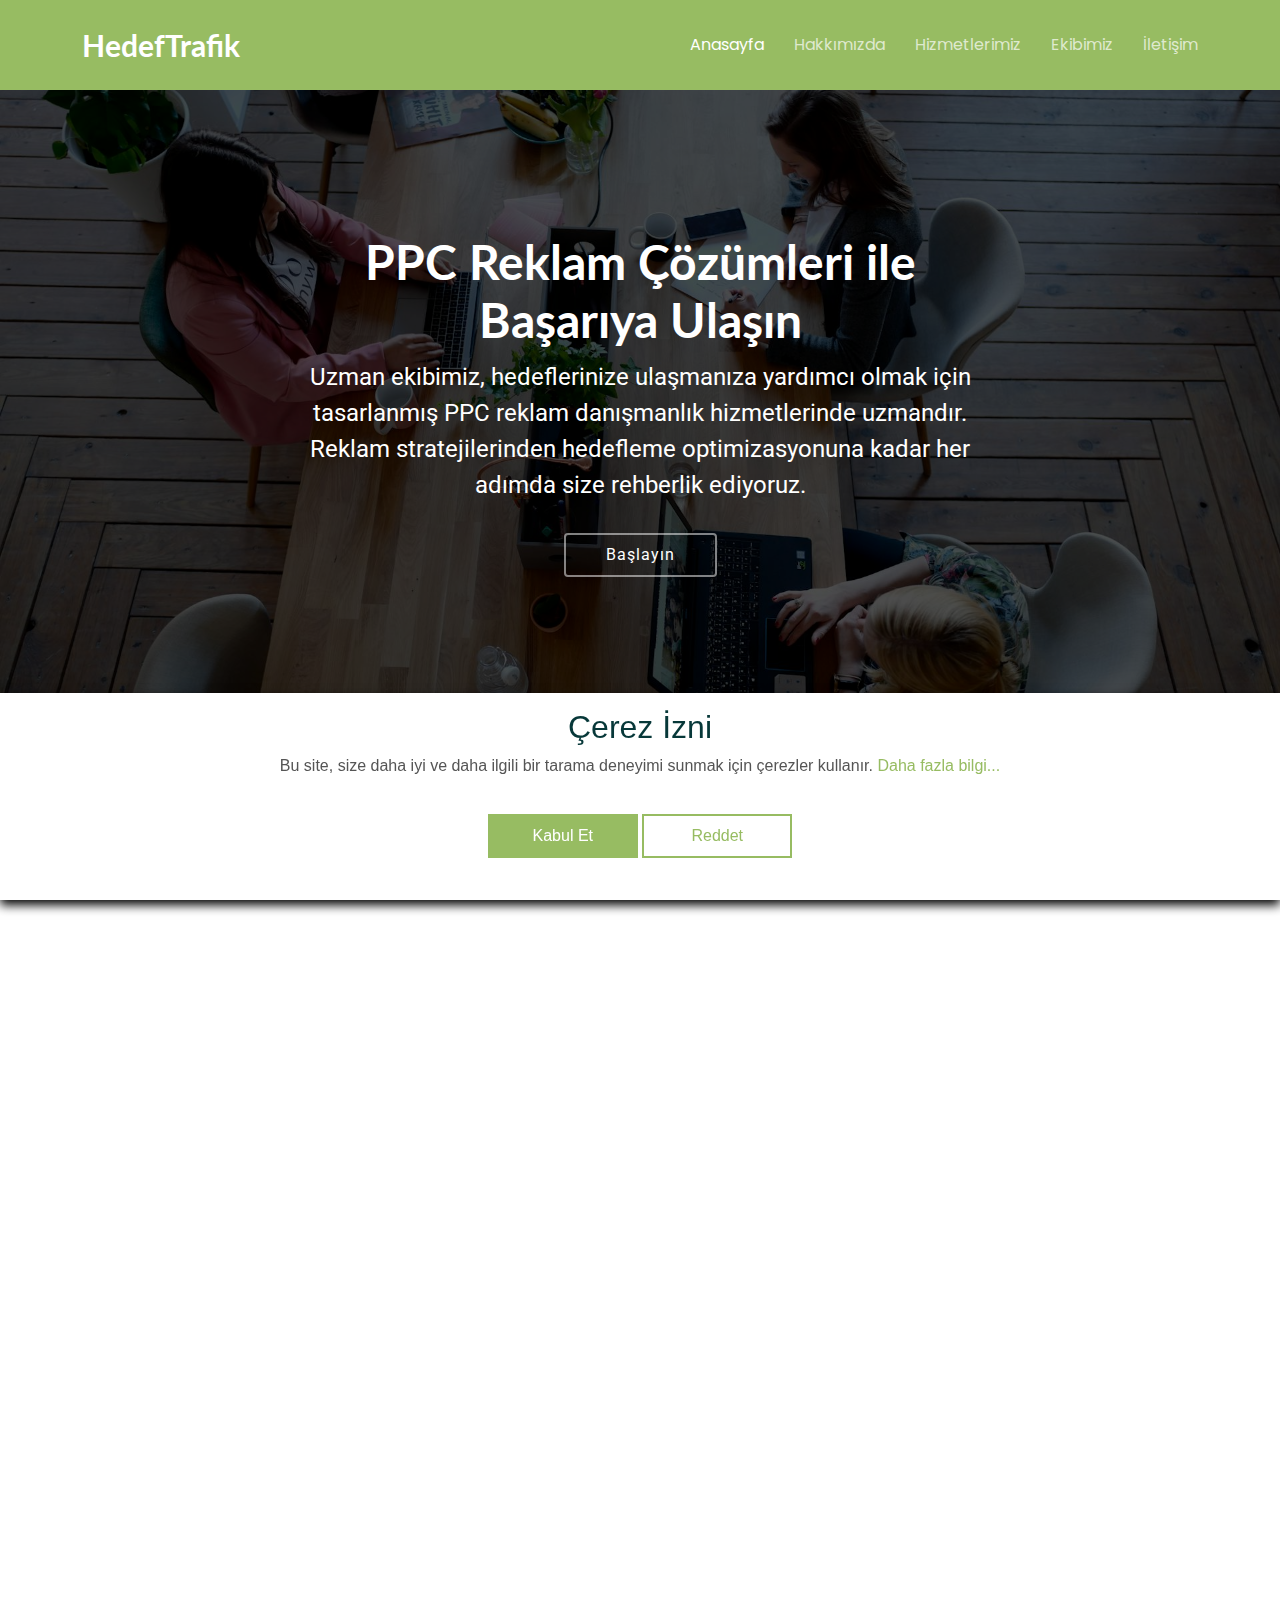
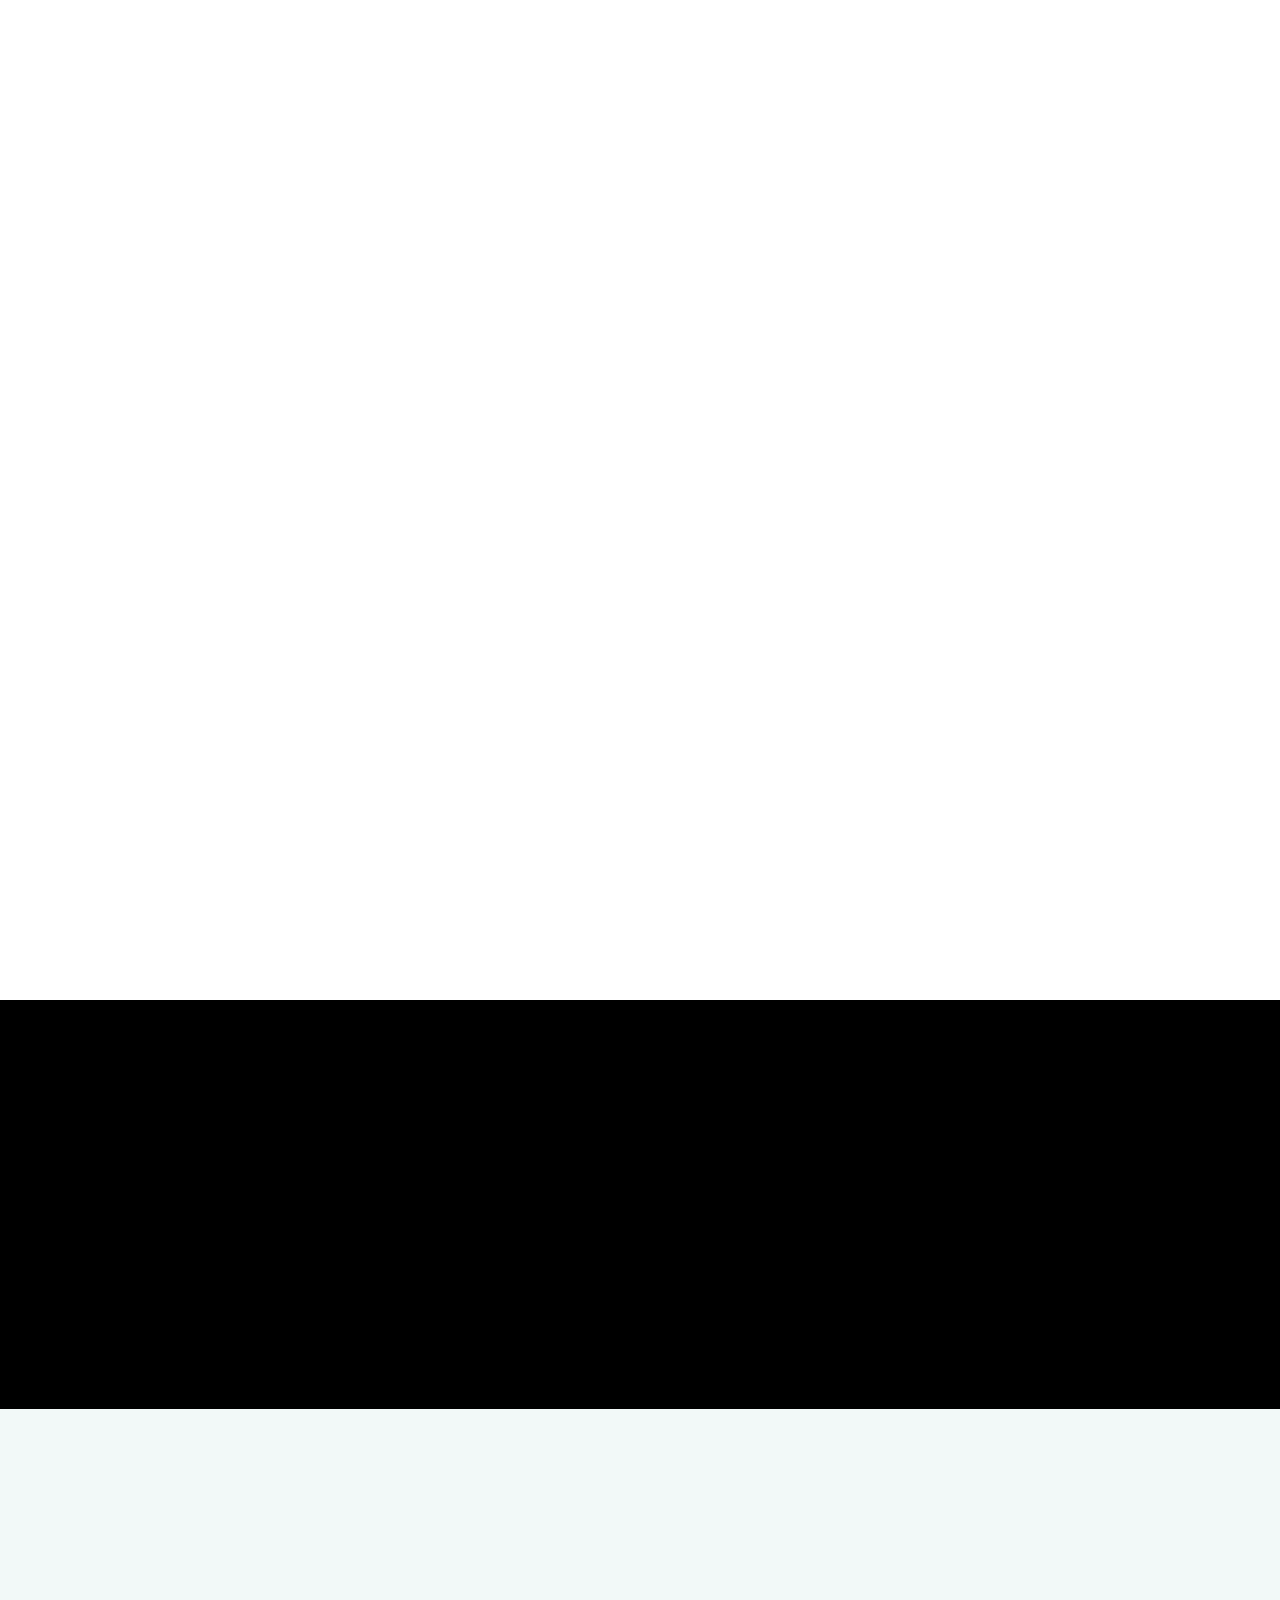
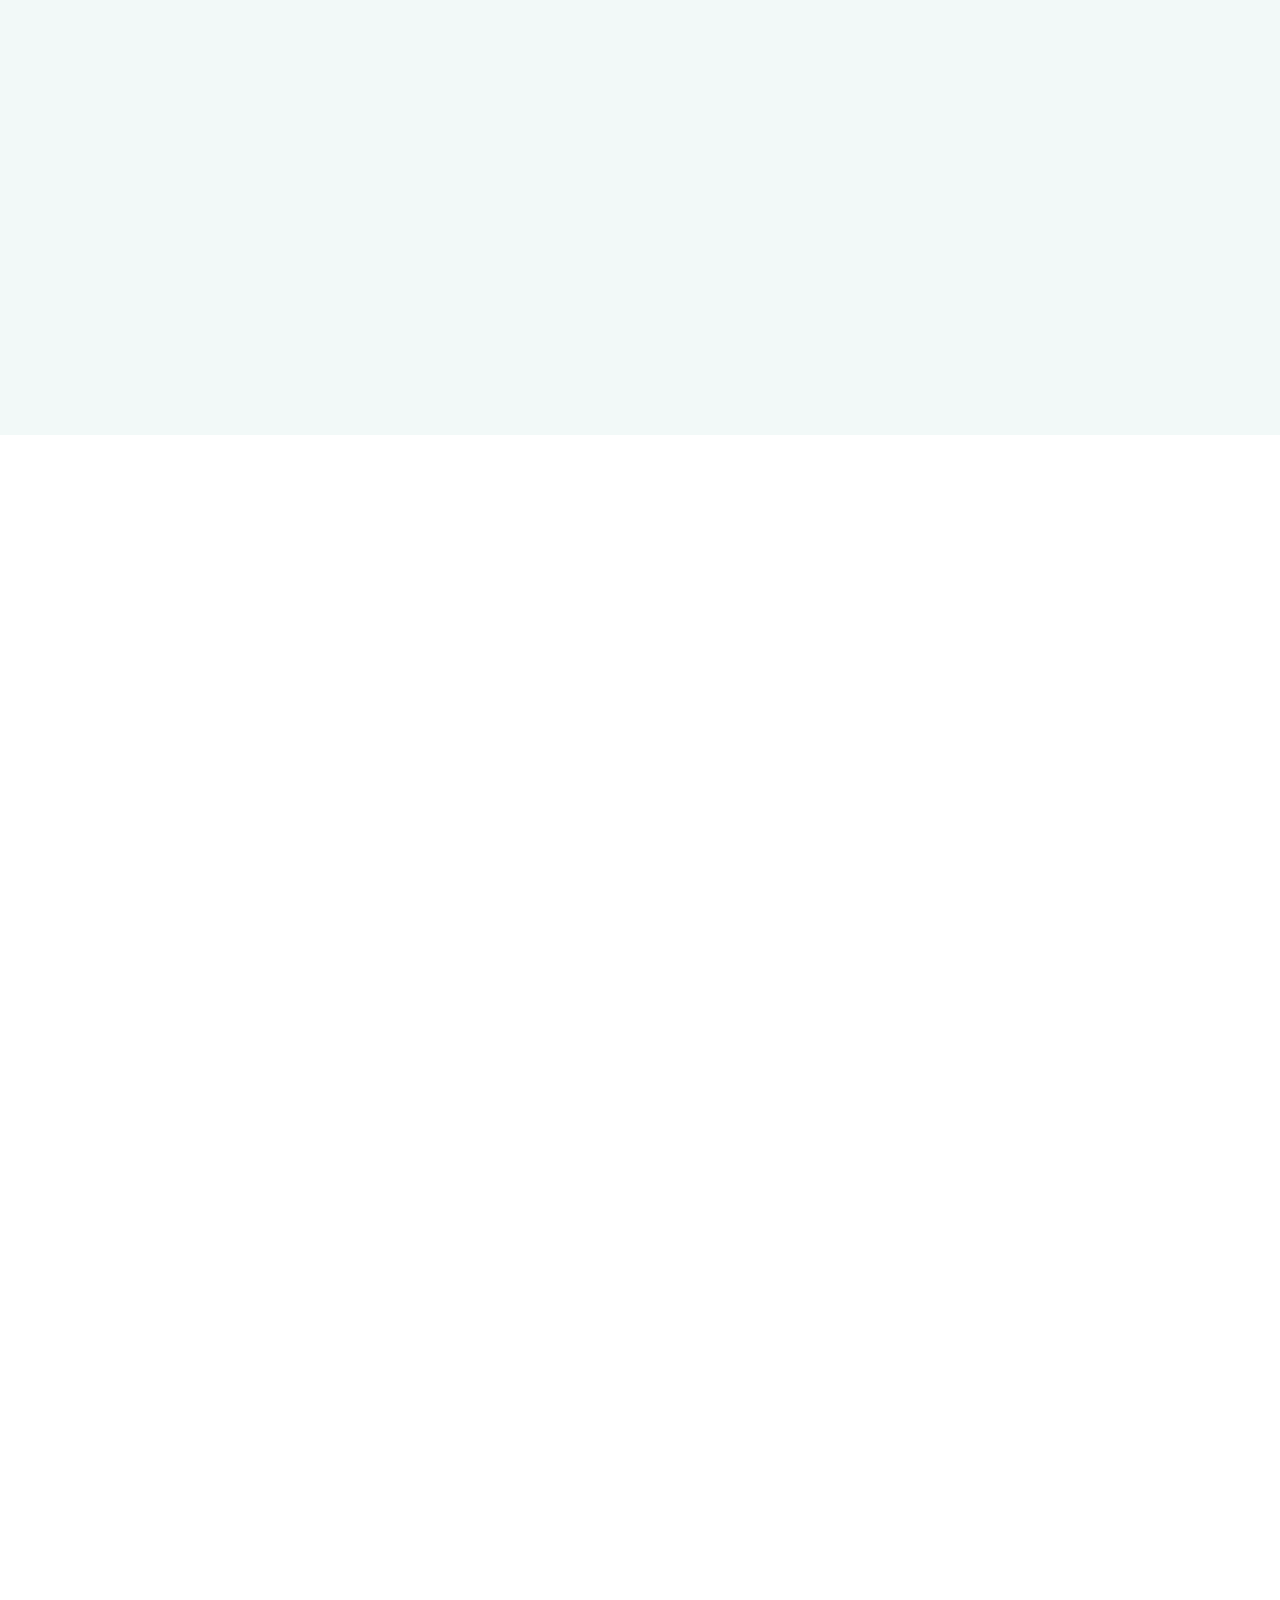
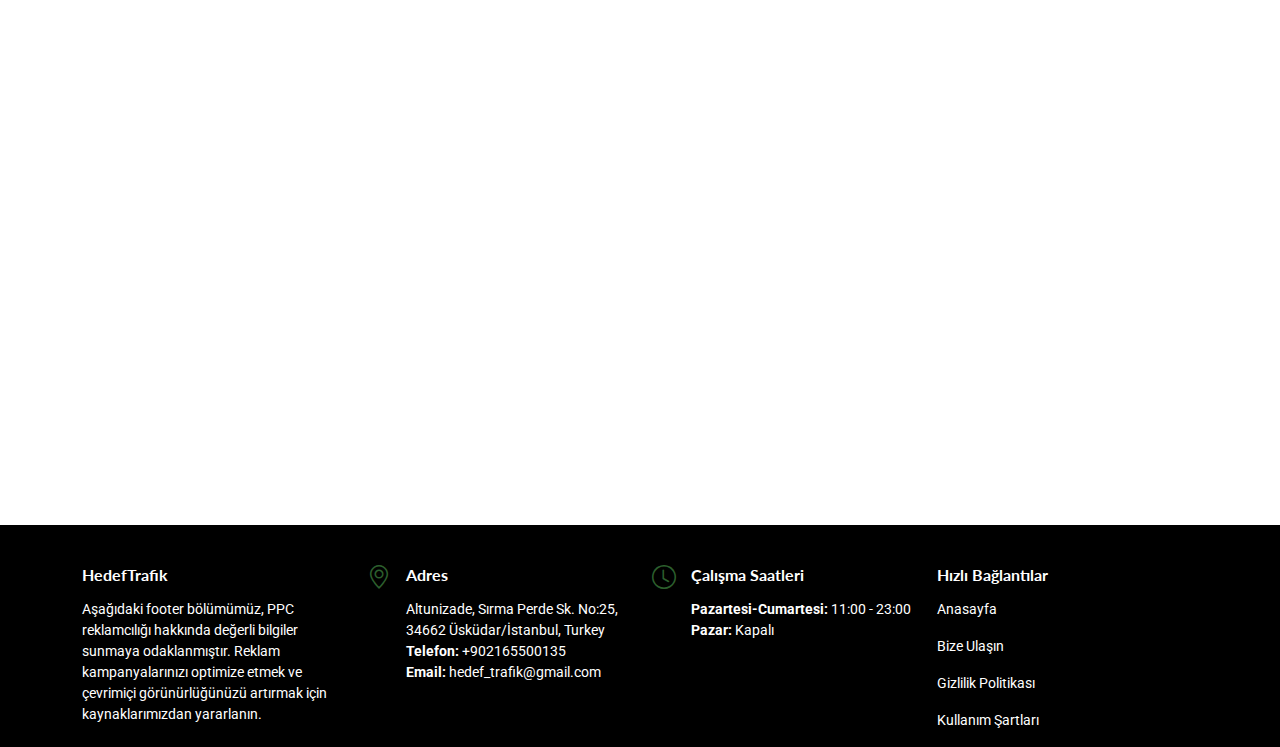
<file: index.html>
<!DOCTYPE html>
<html lang="en">
    <head>
        <meta charset="utf-8" />
        <meta content="width=device-width, initial-scale=1.0" name="viewport" />
        <title>HedefTrafik</title>
        <meta name="description" content="" />
        <meta name="keywords" content="" />

        <!-- Favicons -->
        <link href="assets/img/favicon.png" rel="icon" />
        <link href="assets/img/apple-touch-icon.png" rel="apple-touch-icon" />

        <!-- Fonts -->
        <link href="https://fonts.googleapis.com" rel="preconnect" />
        <link href="https://fonts.gstatic.com" rel="preconnect" crossorigin />
        <link
            href="https://fonts.googleapis.com/css2?family=Roboto:ital,wght@0,100;0,300;0,400;0,500;0,700;0,900;1,100;1,300;1,400;1,500;1,700;1,900&family=Lato:ital,wght@0,100;0,300;0,400;0,700;0,900;1,100;1,300;1,400;1,700;1,900&family=Poppins:ital,wght@0,100;0,200;0,300;0,400;0,500;0,600;0,700;0,800;0,900;1,100;1,200;1,300;1,400;1,500;1,600;1,700;1,800;1,900&display=swap"
            rel="stylesheet"
        />

        <!-- Vendor CSS Files -->
        <link
            href="assets/vendor/bootstrap/css/bootstrap.min.css"
            rel="stylesheet"
        />
        <link
            href="assets/vendor/bootstrap-icons/bootstrap-icons.css"
            rel="stylesheet"
        />
        <link href="assets/vendor/aos/aos.css" rel="stylesheet" />
        <link
            href="assets/vendor/swiper/swiper-bundle.min.css"
            rel="stylesheet"
        />
        <link
            href="assets/vendor/glightbox/css/glightbox.min.css"
            rel="stylesheet"
        />

        <!-- Main CSS File -->
        <link href="assets/css/main.css" rel="stylesheet" />
    </head>

    <body class="index-page">
        <header id="header" class="header d-flex align-items-center sticky-top">
            <div
                class="container-fluid container-xl position-relative d-flex align-items-center justify-content-between"
            >
                <a href="index.html" class="logo d-flex align-items-center">
                    <h1 class="sitename">HedefTrafik</h1>
                </a>

                <nav id="navmenu" class="navmenu">
                    <ul>
                        <li><a href="#hero" class="active">Anasayfa</a></li>
                        <li><a href="#about">Hakkımızda</a></li>
                        <li><a href="#services">Hizmetlerimiz</a></li>
                        <li><a href="#team">Ekibimiz</a></li>
                        <li><a href="#contact">İletişim</a></li>
                    </ul>
                    <i class="mobile-nav-toggle d-xl-none bi bi-list"></i>
                </nav>
            </div>
        </header>

        <main class="main">
            <!-- Hero Section -->
            <section id="hero" class="hero section dark-background">
                <img src="assets/img/hero-bg.jpg" alt="" data-aos="fade-in" />

                <div
                    class="container text-center"
                    data-aos="fade-up"
                    data-aos-delay="100"
                >
                    <div class="row justify-content-center">
                        <div class="col-lg-8">
                            <h2>PPC Reklam Çözümleri ile Başarıya Ulaşın</h2>
                            <p>
                                Uzman ekibimiz, hedeflerinize ulaşmanıza
                                yardımcı olmak için tasarlanmış PPC reklam
                                danışmanlık hizmetlerinde uzmandır. Reklam
                                stratejilerinden hedefleme optimizasyonuna kadar
                                her adımda size rehberlik ediyoruz.
                            </p>
                            <a href="#about" class="btn-get-started"
                                >Başlayın</a
                            >
                        </div>
                    </div>
                </div>
            </section>
            <!-- /Hero Section -->

            <!-- About Section -->
            <section id="about" class="about section">
                <!-- Section Title -->
                <div class="container section-title" data-aos="fade-up">
                    <h2>Hakkımızda</h2>
                    <p>
                        Danışmanlık firmamız, PPC reklam stratejilerinizi
                        optimize etmek ve hedeflerinize ulaşmanızı sağlamak için
                        kişiselleştirilmiş tavsiyeler ve çözümler sunmaktadır.
                        Reklam optimizasyonu, hedef kitlenizle etkileşimi
                        artırma ve reklam performansınızı geliştirme konusunda
                        size en iyi çözümleri sağlıyoruz.
                    </p>
                </div>
                <!-- End Section Title -->

                <div class="container" data-aos="fade-up" data-aos-delay="100">
                    <div class="row gy-4">
                        <div class="col-lg-6 order-1 order-lg-2">
                            <img
                                src="assets/img/about.jpg"
                                class="img-fluid"
                                alt=""
                            />
                        </div>
                        <div class="col-lg-6 order-2 order-lg-1 content">
                            <h3>Özelleştirilmiş PPC Reklam Danışmanlığı</h3>
                            <p class="fst-italic">
                                PPC reklamcılığı karmaşık olabilir, ancak
                                amacımız süreci basitleştirerek size en iyi
                                sonuçları elde etmeniz için uzman danışmanlık
                                hizmetleri sunmaktır.
                            </p>
                            <ul>
                                <li>
                                    <i class="bi bi-check2-all"></i>
                                    <span
                                        >Deneyimli PPC Reklam Danışmanları</span
                                    >
                                </li>
                                <li>
                                    <i class="bi bi-check2-all"></i>
                                    <span
                                        >Reklam Stratejilerinde Optimize Edilmiş
                                        Hedefleme</span
                                    >
                                </li>
                                <li>
                                    <i class="bi bi-check2-all"></i>
                                    <span
                                        >Özelleştirilmiş Reklam Performansı
                                        Yönlendirmesi</span
                                    >
                                </li>
                            </ul>
                            <p>
                                Hizmetlerimiz, PPC reklamcılığının tüm yönlerini
                                kapsar. Reklam kampanyalarınızı optimize etmek,
                                daha fazla hedef kitleye ulaşmak ve reklam
                                performansınızı geliştirmek için özel
                                stratejiler sunuyoruz. Her müşterimize,
                                hedeflerine ulaşmalarını sağlamak için kişiye
                                özel çözümler ve eyleme geçirilebilir
                                stratejiler sunuyoruz. Başarı odaklı
                                yaklaşımımızla uzun vadeli ilişkiler kurmayı
                                hedefliyoruz.
                            </p>
                        </div>
                    </div>
                </div>
            </section>
            <!-- /About Section -->

            <!-- Cards Section -->
            <section id="cards" class="cards section">
                <!-- Section Title -->
                <div class="container section-title" data-aos="fade-up">
                    <h2>Neden Bizi Tercih Etmelisiniz</h2>
                    <p>
                        Doğru PPC reklam danışmanlık ortağını seçmek, dijital
                        başarınız için kritik öneme sahiptir. Size özel
                        stratejiler, hedefleme çözümleri ve reklam optimizasyonu
                        sunarak hedeflerinize ulaşmanıza yardımcı olmayı taahhüt
                        ediyoruz.
                    </p>
                </div>
                <!-- End Section Title -->

                <div class="container">
                    <div class="row gy-4">
                        <div
                            class="col-lg-4"
                            data-aos="fade-up"
                            data-aos-delay="100"
                        >
                            <div class="card-item">
                                <span>01</span>
                                <h4>
                                    <a href="" class="stretched-link"
                                        >Uzman PPC Danışmanlığı</a
                                    >
                                </h4>
                                <p>
                                    Ekibimiz, PPC reklam stratejilerini
                                    geliştirme ve reklam harcamalarınızı
                                    optimize etme konusunda uzmandır. Size özel
                                    çözümlerle en iyi sonuçları elde etmenizi
                                    sağlıyoruz.
                                </p>
                            </div>
                        </div>
                        <!-- Card Item -->

                        <div
                            class="col-lg-4"
                            data-aos="fade-up"
                            data-aos-delay="200"
                        >
                            <div class="card-item">
                                <span>02</span>
                                <h4>
                                    <a href="" class="stretched-link"
                                        >Hedefleme Stratejileri</a
                                    >
                                </h4>
                                <p>
                                    Etkili hedefleme ile doğru kitleye
                                    ulaşmanızı sağlıyoruz. Reklamlarınızı
                                    optimize ederek doğru kullanıcıları
                                    hedeflemenize yardımcı oluyoruz.
                                </p>
                            </div>
                        </div>
                        <!-- Card Item -->

                        <div
                            class="col-lg-4"
                            data-aos="fade-up"
                            data-aos-delay="300"
                        >
                            <div class="card-item">
                                <span>03</span>
                                <h4>
                                    <a href="" class="stretched-link"
                                        >Reklam Performansı İyileştirme</a
                                    >
                                </h4>
                                <p>
                                    Reklam kampanyalarınızın performansını
                                    artırmaya yönelik stratejiler
                                    geliştiriyoruz. Daha iyi sonuçlar elde etmek
                                    için sürekli izleme ve iyileştirme
                                    sağlıyoruz.
                                </p>
                            </div>
                        </div>
                        <!-- Card Item -->
                    </div>
                </div>
            </section>
            <!-- /Cards Section -->

            <!-- Services Section -->
            <section id="services" class="services section">
                <!-- Section Title -->
                <div class="container section-title" data-aos="fade-up">
                    <h2>Hizmetlerimiz</h2>
                    <p>
                        PPC reklamcılığı konusunda sağladığımız danışmanlık
                        hizmetleriyle dijital reklam performansınızı optimize
                        ediyoruz. Aşağıda sunduğumuz hizmetleri keşfedin.
                    </p>
                </div>
                <!-- End Section Title -->

                <div class="container">
                    <div class="row gy-4">
                        <div
                            class="col-xl-4 col-lg-6"
                            data-aos="fade-up"
                            data-aos-delay="100"
                        >
                            <div class="service-item d-flex">
                                <div class="icon flex-shrink-0">
                                    <i class="bi bi-graph-up"></i>
                                </div>
                                <div>
                                    <h4 class="title">
                                        <a class="stretched-link"
                                            >PPC Reklam Stratejileri</a
                                        >
                                    </h4>
                                    <p class="description">
                                        Reklam stratejilerinizi geliştiriyor,
                                        reklam harcamalarınızı optimize ediyor
                                        ve size en iyi sonuçları sunmak için
                                        kişiye özel çözümler üretiyoruz.
                                    </p>
                                </div>
                            </div>
                        </div>
                        <!-- End Service Item -->

                        <div
                            class="col-xl-4 col-lg-6"
                            data-aos="fade-up"
                            data-aos-delay="200"
                        >
                            <div class="service-item d-flex">
                                <div class="icon flex-shrink-0">
                                    <i class="bi bi-bar-chart-line"></i>
                                </div>
                                <div>
                                    <h4 class="title">
                                        <a class="stretched-link"
                                            >Hedef Kitle Analizi</a
                                        >
                                    </h4>
                                    <p class="description">
                                        Reklam kampanyalarınız için doğru
                                        kitleyi hedeflemenize yardımcı oluyoruz.
                                        Potansiyel müşterilere ulaşmanızı
                                        sağlayacak analizler yapıyoruz.
                                    </p>
                                </div>
                            </div>
                        </div>
                        <!-- End Service Item -->

                        <div
                            class="col-xl-4 col-lg-6"
                            data-aos="fade-up"
                            data-aos-delay="300"
                        >
                            <div class="service-item d-flex">
                                <div class="icon flex-shrink-0">
                                    <i class="bi bi-wallet2"></i>
                                </div>
                                <div>
                                    <h4 class="title">
                                        <a class="stretched-link"
                                            >Reklam Performansı İzleme</a
                                        >
                                    </h4>
                                    <p class="description">
                                        Reklam kampanyalarınızın performansını
                                        sürekli izliyor ve iyileştirmeler
                                        yapıyoruz. Sonuçlarınızı sürekli
                                        optimize ederek daha verimli reklam
                                        stratejileri sağlıyoruz.
                                    </p>
                                </div>
                            </div>
                        </div>
                        <!-- End Service Item -->

                        <div
                            class="col-xl-4 col-lg-6"
                            data-aos="fade-up"
                            data-aos-delay="400"
                        >
                            <div class="service-item d-flex">
                                <div class="icon flex-shrink-0">
                                    <i class="bi bi-pie-chart"></i>
                                </div>
                                <div>
                                    <h4 class="title">
                                        <a class="stretched-link"
                                            >Reklam Bütçesi Yönetimi</a
                                        >
                                    </h4>
                                    <p class="description">
                                        Reklam bütçenizi en verimli şekilde
                                        yönetmenizi sağlıyoruz.
                                        Kampanyalarınızın bütçesini optimize
                                        ederek en iyi ROI'yi (yatırım getirisi)
                                        elde etmenize yardımcı oluyoruz.
                                    </p>
                                </div>
                            </div>
                        </div>
                        <!-- End Service Item -->

                        <div
                            class="col-xl-4 col-lg-6"
                            data-aos="fade-up"
                            data-aos-delay="500"
                        >
                            <div class="service-item d-flex">
                                <div class="icon flex-shrink-0">
                                    <i class="bi bi-clipboard-data"></i>
                                </div>
                                <div>
                                    <h4 class="title">
                                        <a class="stretched-link"
                                            >Anahtar Kelime Optimizasyonu</a
                                        >
                                    </h4>
                                    <p class="description">
                                        Reklamlarınızın hedef kitlenize
                                        ulaşabilmesi için anahtar kelimeleri
                                        optimize ediyoruz. Potansiyel
                                        müşterilere en uygun anahtar kelimelerle
                                        reklam kampanyalarınızı destekliyoruz.
                                    </p>
                                </div>
                            </div>
                        </div>
                        <!-- End Service Item -->

                        <div
                            class="col-xl-4 col-lg-6"
                            data-aos="fade-up"
                            data-aos-delay="600"
                        >
                            <div class="service-item d-flex">
                                <div class="icon flex-shrink-0">
                                    <i class="bi bi-cash-coin"></i>
                                </div>
                                <div>
                                    <h4 class="title">
                                        <a class="stretched-link"
                                            >Dönüşüm Optimizasyonu</a
                                        >
                                    </h4>
                                    <p class="description">
                                        Dönüşüm oranlarını artırmak için reklam
                                        kampanyalarınızı optimize ediyoruz. Web
                                        sitenizin verimliliğini artırarak daha
                                        fazla dönüşüm sağlıyoruz.
                                    </p>
                                </div>
                            </div>
                        </div>
                        <!-- End Service Item -->
                    </div>
                </div>
            </section>
            <!-- /Services Section -->

            <!-- Call To Action Section -->
            <section
                id="call-to-action"
                class="call-to-action section dark-background"
            >
                <img src="assets/img/cta-bg.jpg" alt="" />

                <div class="container">
                    <div
                        class="row justify-content-center"
                        data-aos="zoom-in"
                        data-aos-delay="100"
                    >
                        <div class="col-xl-10">
                            <div class="text-center">
                                <h3>
                                    Uzman PPC Danışmanlık Hizmetleri İçin
                                    Kaydolun
                                </h3>
                                <p>
                                    PPC reklam stratejilerinizi geliştirip
                                    sonuçları güvence altına almak için hazır
                                    mısınız? Bizimle çalışan müşterilerimizin en
                                    iyi sonuçları elde etmelerine yardımcı
                                    oluyoruz. PPC reklamlarını optimize etmek,
                                    dönüşüm oranlarını artırmak ve reklam
                                    harcamalarınızı en verimli şekilde kullanmak
                                    için size özel çözümler sunuyoruz. Şimdi
                                    kaydolun ve danışmanlık hizmetlerimizden,
                                    özel oturumlarımızdan ve kişiye özel
                                    tavsiyelerimizden haberdar olun. Güçlü bir
                                    dijital reklam geleceği için ilk adımı atın
                                    ve uzman danışmanlık desteğimizle
                                    hedeflerinize ulaşın!
                                </p>
                                <a class="cta-btn" href="#contact"
                                    >Şimdi Harekete Geç</a
                                >
                            </div>
                        </div>
                    </div>
                </div>
            </section>
            <!-- /Call To Action Section -->

            <!-- Faq Section -->
            <section id="faq" class="faq section light-background">
                <div class="container">
                    <div class="row gy-4">
                        <div
                            class="col-lg-4"
                            data-aos="fade-up"
                            data-aos-delay="100"
                        >
                            <div class="content px-xl-5">
                                <h3>
                                    <span>En Çok Sorulan Sorular</span>
                                    <strong
                                        >PPC Reklam Danışmanlığı
                                        Hakkında</strong
                                    >
                                </h3>
                                <p>
                                    PPC reklam danışmanlığı ile ilgili sıkça
                                    sorulan sorulara göz atın. Hedeflerinize
                                    ulaşmanız için gerekli olan netliği
                                    sağlıyoruz. Aşağıda, hizmetlerimiz hakkında
                                    sık sorulan bazı soruları bulabilirsiniz.
                                    Yardıma ihtiyacınız olursa, bizimle
                                    iletişime geçmekten çekinmeyin!
                                </p>
                            </div>
                        </div>

                        <div
                            class="col-lg-8"
                            data-aos="fade-up"
                            data-aos-delay="200"
                        >
                            <div class="faq-container">
                                <div class="faq-item faq-active">
                                    <h3>
                                        <span class="num">1.</span>
                                        <span>
                                            Hangi tür danışmanlık hizmetleri
                                            sunuyorsunuz?</span
                                        >
                                    </h3>
                                    <div class="faq-content">
                                        <p>
                                            Biz, PPC reklam stratejileri, reklam
                                            kampanyası yönetimi, anahtar kelime
                                            optimizasyonu ve bütçe yönetimi
                                            konusunda danışmanlık hizmeti
                                            sunuyoruz. Deneyimli ekibimiz, her
                                            bir müşterinin ihtiyaçlarına göre
                                            özelleştirilmiş PPC çözümleri
                                            geliştirir ve kampanyalarınızı
                                            başarılı bir şekilde yönetir.
                                        </p>
                                    </div>
                                    <i
                                        class="faq-toggle bi bi-chevron-right"
                                    ></i>
                                </div>
                                <!-- End Faq item-->

                                <div class="faq-item">
                                    <h3>
                                        <span class="num">2.</span>
                                        <span>
                                            Danışmanlık süreçleri nasıl
                                            işler?</span
                                        >
                                    </h3>
                                    <div class="faq-content">
                                        <p>
                                            İlk danışmanlık süreci, sizin özel
                                            ihtiyaçlarınızı değerlendirmek için
                                            yapılır. Reklam hedeflerinizi
                                            tartışacak, mevcut zorlukları gözden
                                            geçirecek ve potansiyel stratejileri
                                            belirleyeceğiz. Bu şekilde, sizin
                                            durumunuza uygun net ve
                                            uygulanabilir bir plan
                                            oluşturabiliriz.
                                        </p>
                                    </div>
                                    <i
                                        class="faq-toggle bi bi-chevron-right"
                                    ></i>
                                </div>
                                <!-- End Faq item-->

                                <div class="faq-item">
                                    <h3>
                                        <span class="num">3.</span>
                                        <span>
                                            Gizliliği nasıl sağlıyorsunuz?</span
                                        >
                                    </h3>
                                    <div class="faq-content">
                                        <p>
                                            Müşterilerimizin tüm bilgilerini
                                            büyük bir hassasiyetle ele alıyoruz.
                                            Reklam bütçeleri ve diğer hassas
                                            veriler de dahil olmak üzere her
                                            türlü bilginiz gizli tutulur ve
                                            danışmanlık sürecinde gizlilik
                                            protokollerine sıkı sıkıya bağlı
                                            kalınır.
                                        </p>
                                    </div>
                                    <i
                                        class="faq-toggle bi bi-chevron-right"
                                    ></i>
                                </div>
                                <!-- End Faq item-->

                                <div class="faq-item">
                                    <h3>
                                        <span class="num">4.</span>
                                        <span>
                                            İlk danışmanlık için ne
                                            hazırlamalıyım?</span
                                        >
                                    </h3>
                                    <div class="faq-content">
                                        <p>
                                            İlk danışmanlık için mevcut PPC
                                            kampanyalarınız, anahtar kelime
                                            performans raporları ve reklam
                                            bütçesi gibi ilgili belgeleri
                                            getirmeniz faydalı olacaktır. Bu
                                            sayede size daha doğru tavsiyeler ve
                                            stratejiler sunabiliriz.
                                        </p>
                                    </div>
                                    <i
                                        class="faq-toggle bi bi-chevron-right"
                                    ></i>
                                </div>
                                <!-- End Faq item-->

                                <div class="faq-item">
                                    <h3>
                                        <span class="num">5.</span>
                                        <span>
                                            Ücretleriniz ve ödeme seçenekleriniz
                                            nelerdir?</span
                                        >
                                    </h3>
                                    <div class="faq-content">
                                        <p>
                                            Şeffaf bir fiyatlandırma ve esnek
                                            ödeme seçenekleri sunuyoruz. İlk
                                            danışmanlık sürecinde, maliyetler ve
                                            mevcut ödeme planları hakkında
                                            detaylı bir genel bakış
                                            sağlayacağız, böylece sürprizlerle
                                            karşılaşmazsınız.
                                        </p>
                                    </div>
                                    <i
                                        class="faq-toggle bi bi-chevron-right"
                                    ></i>
                                </div>
                                <!-- End Faq item-->
                            </div>
                        </div>
                    </div>
                </div>
            </section>
            <!-- /Faq Section -->

            <!-- Team Section -->
            <section id="team" class="team section">
                <!-- Section Title -->
                <div class="container section-title" data-aos="fade-up">
                    <h2>Ekibimiz</h2>
                    <p>
                        Başarılarımızın arkasındaki uzmanlarla tanışın. PPC
                        reklamcılığı konusunda uzmanlaşmış danışmanlık ekibimiz,
                        hedeflerinize ulaşmanıza yardımcı olacak özelleştirilmiş
                        çözümler sunuyor. Her bir üyemiz, müşterilerimize sonuç
                        odaklı stratejiler sunmak için geniş bilgi ve deneyime
                        sahiptir.
                    </p>
                </div>
                <!-- End Section Title -->

                <div class="container">
                    <div class="row gy-4">
                        <div
                            class="col-lg-6"
                            data-aos="fade-up"
                            data-aos-delay="100"
                        >
                            <div class="team-member d-flex align-items-start">
                                <div class="pic">
                                    <img
                                        src="assets/img/team/team-1.jpg"
                                        class="img-fluid"
                                        alt=""
                                    />
                                </div>
                                <div class="member-info">
                                    <h4>Ahmet Yılmaz</h4>
                                    <span>Kıdemli Danışman</span>
                                    <p>
                                        Ahmet, PPC reklamcılığı konusunda 15
                                        yıldan fazla deneyime sahip.
                                        Müşterilerine hedeflerine ulaşmalarını
                                        sağlamak için kişiye özel reklam
                                        stratejileri geliştiriyor.
                                    </p>
                                </div>
                            </div>
                        </div>
                        <!-- End Team Member -->

                        <div
                            class="col-lg-6"
                            data-aos="fade-up"
                            data-aos-delay="200"
                        >
                            <div class="team-member d-flex align-items-start">
                                <div class="pic">
                                    <img
                                        src="assets/img/team/team-2.jpg"
                                        class="img-fluid"
                                        alt=""
                                    />
                                </div>
                                <div class="member-info">
                                    <h4>Mehmet Özkan</h4>
                                    <span>Reklam Uzmanı</span>
                                    <p>
                                        Mehmet, PPC kampanyalarının etkinliğini
                                        artırmak için stratejik reklam yönetimi
                                        konusunda uzman. Müşterilerinin reklam
                                        bütçelerini optimize ederek hedeflerine
                                        daha hızlı ulaşmalarını sağlıyor.
                                    </p>
                                </div>
                            </div>
                        </div>
                        <!-- End Team Member -->

                        <div
                            class="col-lg-6"
                            data-aos="fade-up"
                            data-aos-delay="300"
                        >
                            <div class="team-member d-flex align-items-start">
                                <div class="pic">
                                    <img
                                        src="assets/img/team/team-3.jpg"
                                        class="img-fluid"
                                        alt=""
                                    />
                                </div>
                                <div class="member-info">
                                    <h4>Ömer Demir</h4>
                                    <span>Reklam Stratejisti</span>
                                    <p>
                                        Ömer, PPC reklam kampanyalarının tüm
                                        süreçlerini yöneterek müşterilerine
                                        etkili ve verimli çözümler sunuyor.
                                        Stratejik reklam planlaması ile dijital
                                        pazarlamada başarı elde ediyor.
                                    </p>
                                </div>
                            </div>
                        </div>
                        <!-- End Team Member -->

                        <div
                            class="col-lg-6"
                            data-aos="fade-up"
                            data-aos-delay="400"
                        >
                            <div class="team-member d-flex align-items-start">
                                <div class="pic">
                                    <img
                                        src="assets/img/team/team-4.jpg"
                                        class="img-fluid"
                                        alt=""
                                    />
                                </div>
                                <div class="member-info">
                                    <h4>Hüseyin Çelik</h4>
                                    <span>Müşteri İlişkileri Yöneticisi</span>
                                    <p>
                                        Hüseyin, PPC reklamcılığı sürecinde
                                        mükemmel iletişim ve destek sağlayarak
                                        her müşteriye başarılı kampanyalar için
                                        rehberlik eder.
                                    </p>
                                </div>
                            </div>
                        </div>
                        <!-- End Team Member -->
                    </div>
                </div>
            </section>
            <!-- /Team Section -->

            <!-- Contact Section -->
            <section id="contact" class="contact section">
                <!-- Section Title -->
                <div class="container section-title" data-aos="fade-up">
                    <h2>Bize Ulaşın</h2>
                    <p>
                        Dijital reklamcılığınızda daha fazla başarı elde etmek
                        için hazır mısınız? PPC reklamcılığı konusunda size
                        yardımcı olacak danışmanlık ekibimizle iletişime geçin.
                        Hedeflerinize ulaşmanız için size özel çözümler
                        sunacağız.
                    </p>
                </div>
                <!-- End Section Title -->

                <div class="container" data-aos="fade-up" data-aos-delay="100">
                    <div class="mb-4" data-aos="fade-up" data-aos-delay="200">
                        <iframe
                            src="https://www.google.com/maps/embed?pb=!1m18!1m12!1m3!1d14458.970578513125!2d29.04500064627663!3d41.014276314137035!2m3!1f0!2f0!3f0!3m2!1i1024!2i768!4f13.1!3m3!1m2!1s0x14cab87490dca54d%3A0xc98370052c2a6602!2sSempeak%20%7C%20Performans%20Pazarlama%20ve%20SEO%20Ajans%C4%B1!5e0!3m2!1suk!2sua!4v1735145660068!5m2!1suk!2sua"
                            style="border: 0; width: 100%; height: 270px"
                            frameborder="0"
                            allowfullscreen=""
                            loading="lazy"
                            referrerpolicy="no-referrer-when-downgrade"
                        ></iframe>
                    </div>
                    <!-- End Google Maps -->

                    <div class="row gy-4">
                        <div class="col-lg-4">
                            <div
                                class="info-item d-flex"
                                data-aos="fade-up"
                                data-aos-delay="300"
                            >
                                <i class="bi bi-geo-alt flex-shrink-0"></i>
                                <div>
                                    <h3>Adres</h3>
                                    <p>
                                        Altunizade, Sırma Perde Sk. No:25, 34662
                                        Üsküdar/İstanbul, Turkey
                                    </p>
                                </div>
                            </div>
                            <!-- End Info Item -->

                            <div
                                class="info-item d-flex"
                                data-aos="fade-up"
                                data-aos-delay="400"
                            >
                                <i class="bi bi-telephone flex-shrink-0"></i>
                                <div>
                                    <h3>Bizi Arayın</h3>
                                    <p>+902165500135</p>
                                </div>
                            </div>
                            <!-- End Info Item -->

                            <div
                                class="info-item d-flex"
                                data-aos="fade-up"
                                data-aos-delay="500"
                            >
                                <i class="bi bi-envelope flex-shrink-0"></i>
                                <div>
                                    <h3>Bize E-posta Gönderin</h3>
                                    <p>hedef_trafik@gmail.com</p>
                                </div>
                            </div>
                            <!-- End Info Item -->
                        </div>

                        <div class="col-lg-8">
                            <form
                                action="forms/contact.php"
                                method="post"
                                class="php-email-form"
                                data-aos="fade-up"
                                data-aos-delay="200"
                            >
                                <div class="row gy-4">
                                    <div class="col-md-6">
                                        <input
                                            type="text"
                                            name="name"
                                            class="form-control"
                                            placeholder="Adınız"
                                        />
                                    </div>

                                    <div class="col-md-6">
                                        <input
                                            type="email"
                                            class="form-control"
                                            name="email"
                                            id="email"
                                            placeholder="E-posta Adresiniz"
                                        />
                                        <div
                                            id="result"
                                            style="color: red; font-size: 12px"
                                        ></div>
                                    </div>

                                    <div class="col-md-12">
                                        <input
                                            type="text"
                                            class="form-control"
                                            name="subject"
                                            placeholder="Konu"
                                        />
                                    </div>

                                    <div class="col-md-12">
                                        <textarea
                                            class="form-control"
                                            name="message"
                                            rows="6"
                                            placeholder="Mesaj"
                                        ></textarea>
                                    </div>

                                    <div class="col-md-12 text-center">
                                        <div class="loading">Yükleniyor</div>
                                        <div class="error-message"></div>
                                        <div class="sent-message">
                                            Mesajınız gönderildi. Teşekkür
                                            ederiz!
                                        </div>

                                        <button
                                            type="submit"
                                            id="submit"
                                            onclick="sendForm()"
                                        >
                                            Mesaj Gönder
                                        </button>
                                    </div>
                                </div>
                            </form>
                        </div>
                        <!-- End Contact Form -->
                    </div>
                </div>
            </section>
            <!-- /Contact Section -->
        </main>

        <footer id="footer" class="footer dark-background">
            <div class="container">
                <div class="row gy-3">
                    <div class="col-lg-3 col-md-6 d-flex">
                        <div>
                            <h4>HedefTrafik</h4>
                            <p>
                                Aşağıdaki footer bölümümüz, PPC reklamcılığı
                                hakkında değerli bilgiler sunmaya odaklanmıştır.
                                Reklam kampanyalarınızı optimize etmek ve
                                çevrimiçi görünürlüğünüzü artırmak için
                                kaynaklarımızdan yararlanın.
                            </p>
                        </div>
                    </div>
                    <div class="col-lg-3 col-md-6 d-flex">
                        <i class="bi bi-geo-alt icon"></i>
                        <div class="address">
                            <h4>Adres</h4>
                            <p>
                                Altunizade, Sırma Perde Sk. No:25, 34662
                                Üsküdar/İstanbul, Turkey
                            </p>
                            <p>
                                <strong>Telefon:</strong>
                                <span>+902165500135</span><br />
                                <strong>Email:</strong>
                                <span>hedef_trafik@gmail.com</span><br />
                            </p>
                        </div>
                    </div>
                    <div class="col-lg-3 col-md-6 d-flex">
                        <i class="bi bi-clock icon"></i>
                        <div>
                            <h4>Çalışma Saatleri</h4>
                            <p>
                                <strong>Pazartesi-Cumartesi:</strong>
                                <span>11:00 - 23:00</span><br />
                                <strong>Pazar:</strong> <span>Kapalı</span>
                            </p>
                        </div>
                    </div>
                    <div class="col-lg-3 col-md-6">
                        <h4>Hızlı Bağlantılar</h4>
                        <div>
                            <p>
                                <a style="color: #fff" href="index.html"
                                    >Anasayfa</a
                                >
                            </p>
                            <p>
                                <a style="color: #fff" href="index.html#contact"
                                    >Bize Ulaşın</a
                                >
                            </p>
                            <p>
                                <a
                                    style="color: #fff"
                                    href="privacy-policy.html"
                                    >Gizlilik Politikası</a
                                >
                            </p>
                            <p>
                                <a style="color: #fff" href="terms-of-use.html"
                                    >Kullanım Şartları</a
                                >
                            </p>
                        </div>
                    </div>
                </div>
            </div>
        </footer>

        <!-- Scroll Top -->
        <a
            href="#"
            id="scroll-top"
            class="scroll-top d-flex align-items-center justify-content-center"
            ><i class="bi bi-arrow-up-short"></i
        ></a>

        <!-- Preloader -->
        <div id="preloader"></div>

        <!-- Cookie banner -->
        <div class="cookie-wrapper show">
            <div>
                <i class="bx bx-cookie"></i>
                <h2 style="text-align: center">Çerez İzni</h2>
            </div>

            <div class="data">
                <p>
                    Bu site, size daha iyi ve daha ilgili bir tarama deneyimi
                    sunmak için çerezler kullanır.
                    <a href="privacy-policy.html">Daha fazla bilgi...</a>
                </p>
            </div>

            <div class="buttons">
                <button class="cookie-button" id="acceptBtn">Kabul Et</button>
                <button class="cookie-button" id="declineBtn">Reddet</button>
            </div>
        </div>
        <!-- End Cookie banner -->

        <!-- Vendor JS Files -->
        <script src="assets/vendor/bootstrap/js/bootstrap.bundle.min.js"></script>
        <script src="assets/vendor/php-email-form/validate.js"></script>
        <script src="assets/vendor/aos/aos.js"></script>
        <script src="assets/vendor/swiper/swiper-bundle.min.js"></script>
        <script src="assets/vendor/glightbox/js/glightbox.min.js"></script>
        <script src="assets/vendor/imagesloaded/imagesloaded.pkgd.min.js"></script>
        <script src="assets/vendor/isotope-layout/isotope.pkgd.min.js"></script>

        <!-- Main JS File -->
        <script src="assets/js/main.js"></script>
        <script src="assets/js/contact-form.js"></script>
        <script src="assets/js/cookiebanner.js"></script>
    </body>
</html>
</file>
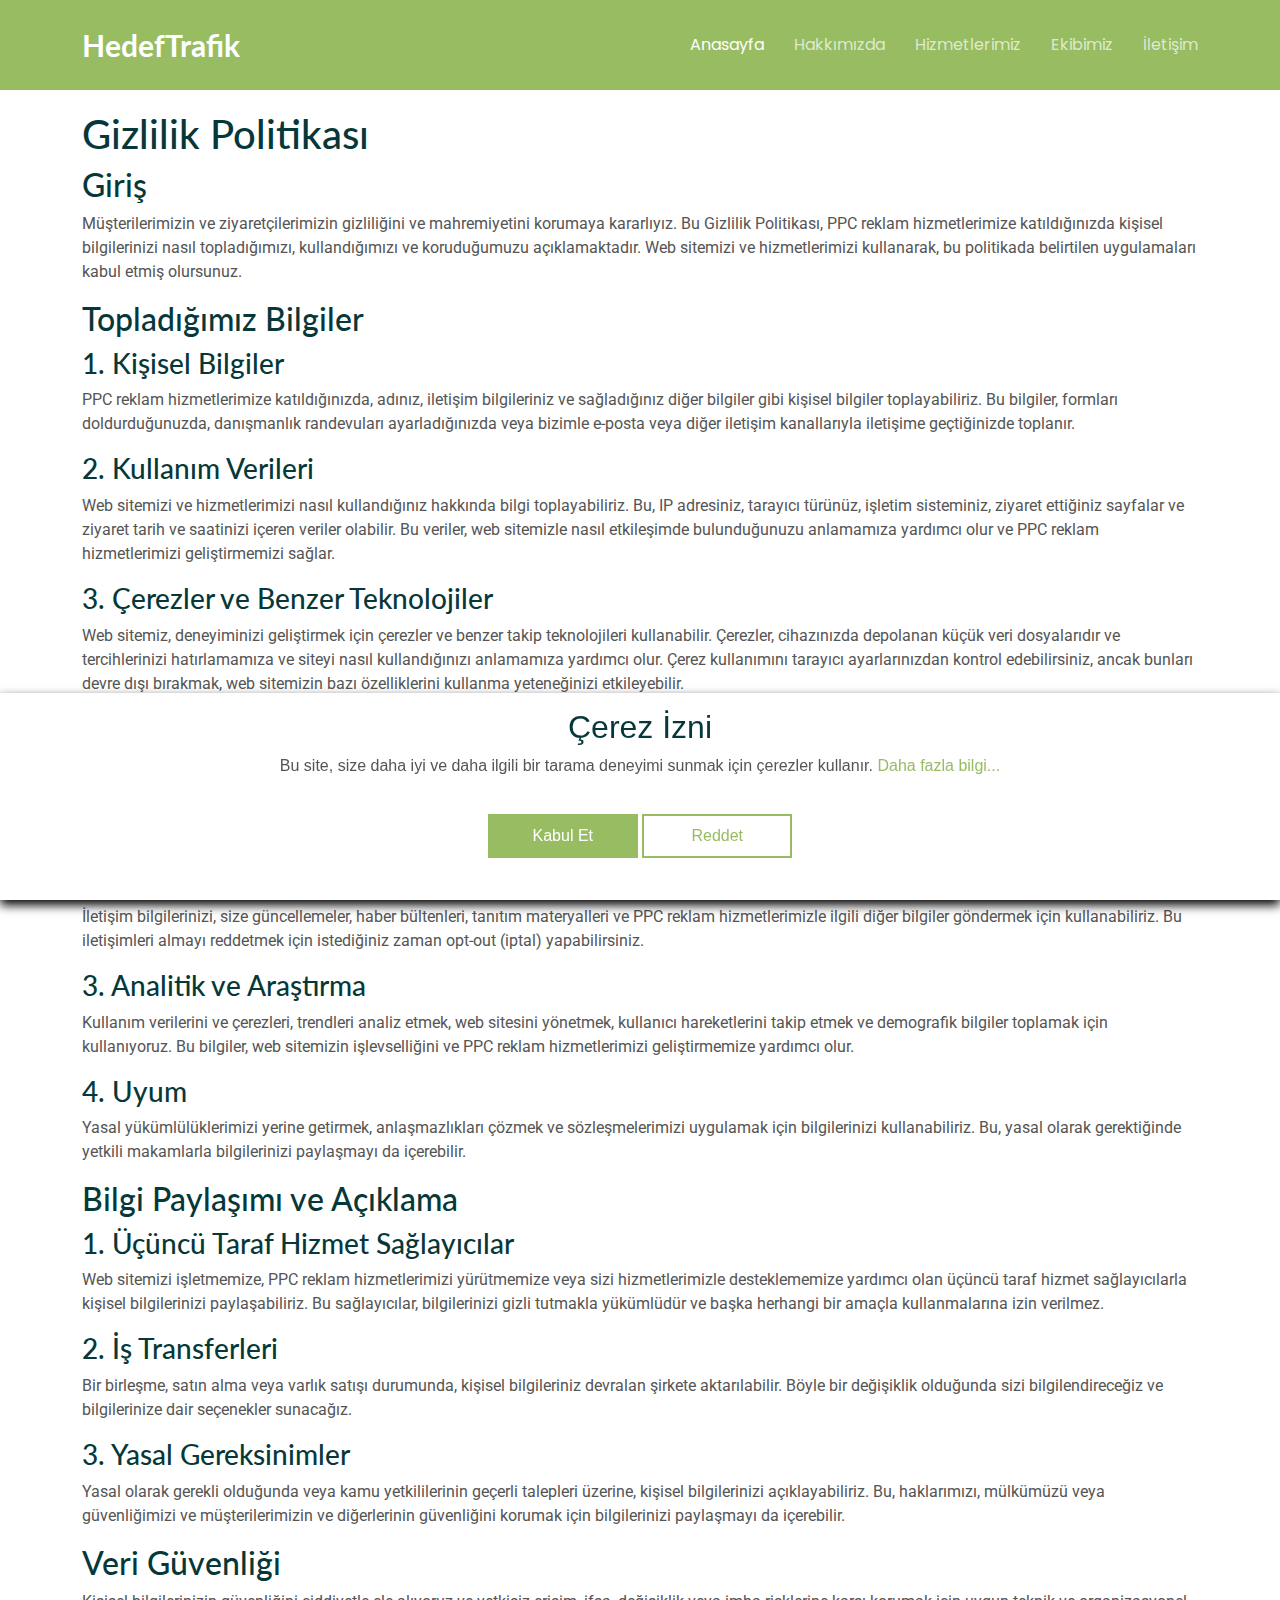
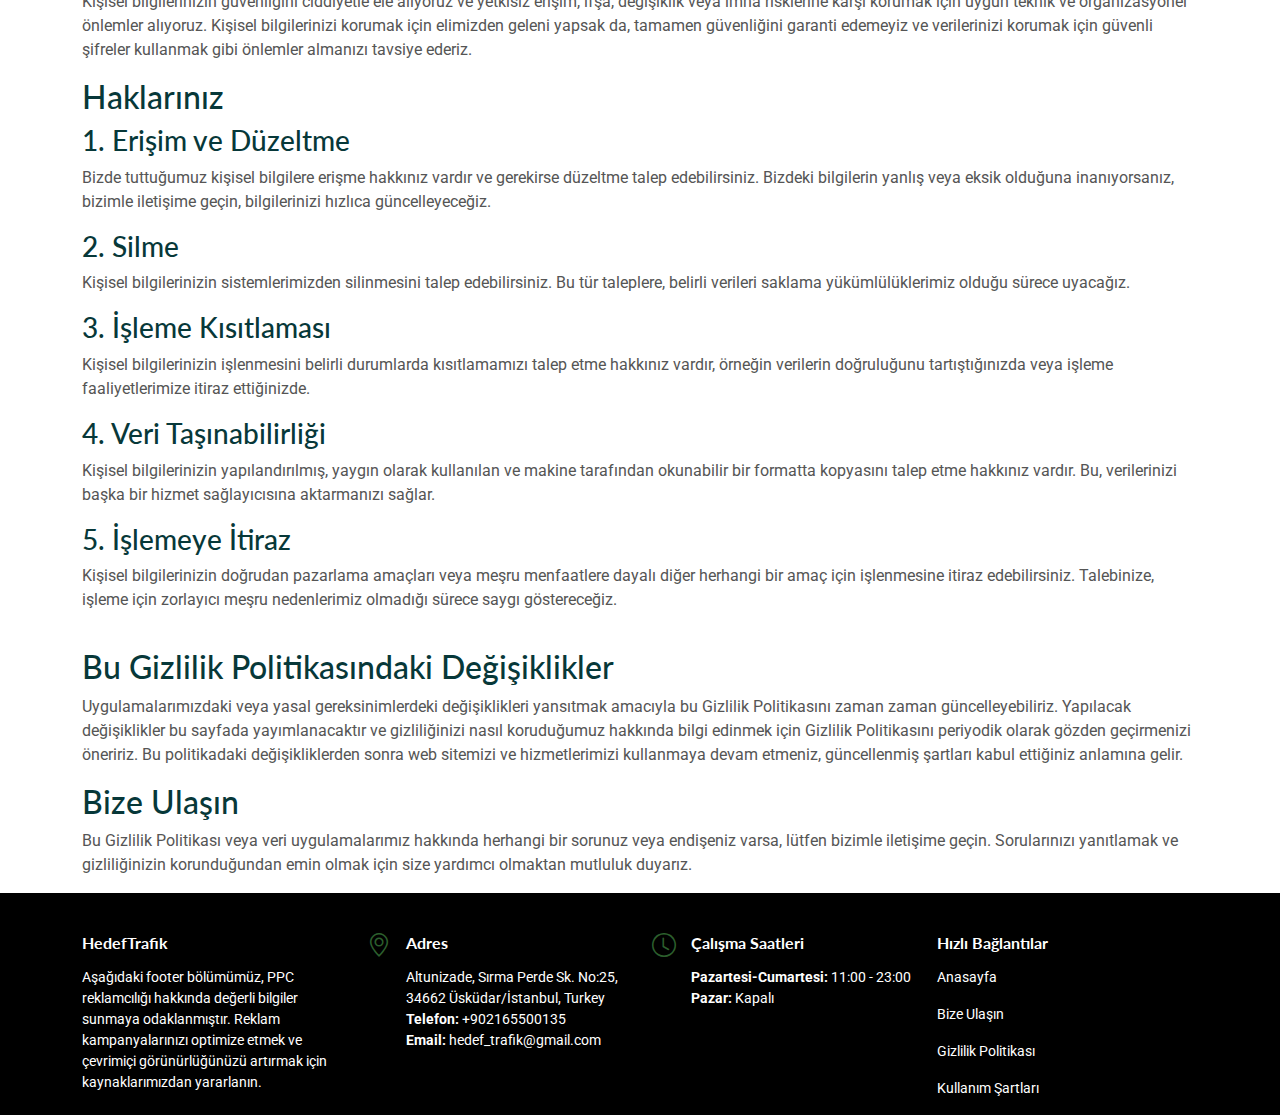
<file: privacy-policy.html>
<!DOCTYPE html>
<html lang="en">
    <head>
        <meta charset="utf-8" />
        <meta content="width=device-width, initial-scale=1.0" name="viewport" />
        <title>HedefTrafik</title>
        <meta name="description" content="" />
        <meta name="keywords" content="" />

        <!-- Favicons -->
        <link href="assets/img/favicon.png" rel="icon" />
        <link href="assets/img/apple-touch-icon.png" rel="apple-touch-icon" />

        <!-- Fonts -->
        <link href="https://fonts.googleapis.com" rel="preconnect" />
        <link href="https://fonts.gstatic.com" rel="preconnect" crossorigin />
        <link
            href="https://fonts.googleapis.com/css2?family=Roboto:ital,wght@0,100;0,300;0,400;0,500;0,700;0,900;1,100;1,300;1,400;1,500;1,700;1,900&family=Lato:ital,wght@0,100;0,300;0,400;0,700;0,900;1,100;1,300;1,400;1,700;1,900&family=Poppins:ital,wght@0,100;0,200;0,300;0,400;0,500;0,600;0,700;0,800;0,900;1,100;1,200;1,300;1,400;1,500;1,600;1,700;1,800;1,900&display=swap"
            rel="stylesheet"
        />

        <!-- Vendor CSS Files -->
        <link
            href="assets/vendor/bootstrap/css/bootstrap.min.css"
            rel="stylesheet"
        />
        <link
            href="assets/vendor/bootstrap-icons/bootstrap-icons.css"
            rel="stylesheet"
        />
        <link href="assets/vendor/aos/aos.css" rel="stylesheet" />
        <link
            href="assets/vendor/swiper/swiper-bundle.min.css"
            rel="stylesheet"
        />
        <link
            href="assets/vendor/glightbox/css/glightbox.min.css"
            rel="stylesheet"
        />

        <!-- Main CSS File -->
        <link href="assets/css/main.css" rel="stylesheet" />
    </head>

    <body class="index-page">
        <header id="header" class="header d-flex align-items-center sticky-top">
            <div
                class="container-fluid container-xl position-relative d-flex align-items-center justify-content-between"
            >
                <a href="index.html" class="logo d-flex align-items-center">
                    <h1 class="sitename">HedefTrafik</h1>
                </a>

                <nav id="navmenu" class="navmenu">
                    <ul>
                        <li><a href="#hero" class="active">Anasayfa</a></li>
                        <li><a href="#about">Hakkımızda</a></li>
                        <li><a href="#services">Hizmetlerimiz</a></li>
                        <li><a href="#team">Ekibimiz</a></li>
                        <li><a href="#contact">İletişim</a></li>
                    </ul>
                    <i class="mobile-nav-toggle d-xl-none bi bi-list"></i>
                </nav>
            </div>
        </header>

        <main>
            <article class="container additional-wrapper">
                <div class="page__content" style="padding: 20px 0px">
                    <h1>Gizlilik Politikası</h1>
                    <h2>Giriş</h2>
                    <p>
                        Müşterilerimizin ve ziyaretçilerimizin gizliliğini ve
                        mahremiyetini korumaya kararlıyız. Bu Gizlilik
                        Politikası, PPC reklam hizmetlerimize katıldığınızda
                        kişisel bilgilerinizi nasıl topladığımızı,
                        kullandığımızı ve koruduğumuzu açıklamaktadır. Web
                        sitemizi ve hizmetlerimizi kullanarak, bu politikada
                        belirtilen uygulamaları kabul etmiş olursunuz.
                    </p>

                    <h2>Topladığımız Bilgiler</h2>
                    <h3>1. Kişisel Bilgiler</h3>
                    <p>
                        PPC reklam hizmetlerimize katıldığınızda, adınız,
                        iletişim bilgileriniz ve sağladığınız diğer bilgiler
                        gibi kişisel bilgiler toplayabiliriz. Bu bilgiler,
                        formları doldurduğunuzda, danışmanlık randevuları
                        ayarladığınızda veya bizimle e-posta veya diğer iletişim
                        kanallarıyla iletişime geçtiğinizde toplanır.
                    </p>

                    <h3>2. Kullanım Verileri</h3>
                    <p>
                        Web sitemizi ve hizmetlerimizi nasıl kullandığınız
                        hakkında bilgi toplayabiliriz. Bu, IP adresiniz,
                        tarayıcı türünüz, işletim sisteminiz, ziyaret ettiğiniz
                        sayfalar ve ziyaret tarih ve saatinizi içeren veriler
                        olabilir. Bu veriler, web sitemizle nasıl etkileşimde
                        bulunduğunuzu anlamamıza yardımcı olur ve PPC reklam
                        hizmetlerimizi geliştirmemizi sağlar.
                    </p>

                    <h3>3. Çerezler ve Benzer Teknolojiler</h3>
                    <p>
                        Web sitemiz, deneyiminizi geliştirmek için çerezler ve
                        benzer takip teknolojileri kullanabilir. Çerezler,
                        cihazınızda depolanan küçük veri dosyalarıdır ve
                        tercihlerinizi hatırlamamıza ve siteyi nasıl
                        kullandığınızı anlamamıza yardımcı olur. Çerez
                        kullanımını tarayıcı ayarlarınızdan kontrol
                        edebilirsiniz, ancak bunları devre dışı bırakmak, web
                        sitemizin bazı özelliklerini kullanma yeteneğinizi
                        etkileyebilir.
                    </p>

                    <h2>Bilgilerinizi Nasıl Kullanıyoruz</h2>
                    <h3>1. Hizmet Sağlama ve İyileştirme</h3>
                    <p>
                        Kişisel bilgilerinizi, PPC reklam hizmetlerimizi
                        sağlamak ve iyileştirmek için kullanıyoruz. Bu,
                        taleplerinize yanıt vermek, kişiselleştirilmiş
                        tavsiyeler sunmak ve hizmetlerimizi ihtiyaçlarınıza göre
                        uyarlamak için yapılır.
                    </p>

                    <h3>2. İletişim</h3>
                    <p>
                        İletişim bilgilerinizi, size güncellemeler, haber
                        bültenleri, tanıtım materyalleri ve PPC reklam
                        hizmetlerimizle ilgili diğer bilgiler göndermek için
                        kullanabiliriz. Bu iletişimleri almayı reddetmek için
                        istediğiniz zaman opt-out (iptal) yapabilirsiniz.
                    </p>

                    <h3>3. Analitik ve Araştırma</h3>
                    <p>
                        Kullanım verilerini ve çerezleri, trendleri analiz
                        etmek, web sitesini yönetmek, kullanıcı hareketlerini
                        takip etmek ve demografik bilgiler toplamak için
                        kullanıyoruz. Bu bilgiler, web sitemizin işlevselliğini
                        ve PPC reklam hizmetlerimizi geliştirmemize yardımcı
                        olur.
                    </p>

                    <h3>4. Uyum</h3>
                    <p>
                        Yasal yükümlülüklerimizi yerine getirmek,
                        anlaşmazlıkları çözmek ve sözleşmelerimizi uygulamak
                        için bilgilerinizi kullanabiliriz. Bu, yasal olarak
                        gerektiğinde yetkili makamlarla bilgilerinizi paylaşmayı
                        da içerebilir.
                    </p>

                    <h2>Bilgi Paylaşımı ve Açıklama</h2>
                    <h3>1. Üçüncü Taraf Hizmet Sağlayıcılar</h3>
                    <p>
                        Web sitemizi işletmemize, PPC reklam hizmetlerimizi
                        yürütmemize veya sizi hizmetlerimizle desteklememize
                        yardımcı olan üçüncü taraf hizmet sağlayıcılarla kişisel
                        bilgilerinizi paylaşabiliriz. Bu sağlayıcılar,
                        bilgilerinizi gizli tutmakla yükümlüdür ve başka
                        herhangi bir amaçla kullanmalarına izin verilmez.
                    </p>

                    <h3>2. İş Transferleri</h3>
                    <p>
                        Bir birleşme, satın alma veya varlık satışı durumunda,
                        kişisel bilgileriniz devralan şirkete aktarılabilir.
                        Böyle bir değişiklik olduğunda sizi bilgilendireceğiz ve
                        bilgilerinize dair seçenekler sunacağız.
                    </p>

                    <h3>3. Yasal Gereksinimler</h3>
                    <p>
                        Yasal olarak gerekli olduğunda veya kamu yetkililerinin
                        geçerli talepleri üzerine, kişisel bilgilerinizi
                        açıklayabiliriz. Bu, haklarımızı, mülkümüzü veya
                        güvenliğimizi ve müşterilerimizin ve diğerlerinin
                        güvenliğini korumak için bilgilerinizi paylaşmayı da
                        içerebilir.
                    </p>

                    <h2>Veri Güvenliği</h2>
                    <p>
                        Kişisel bilgilerinizin güvenliğini ciddiyetle ele
                        alıyoruz ve yetkisiz erişim, ifşa, değişiklik veya imha
                        risklerine karşı korumak için uygun teknik ve
                        organizasyonel önlemler alıyoruz. Kişisel bilgilerinizi
                        korumak için elimizden geleni yapsak da, tamamen
                        güvenliğini garanti edemeyiz ve verilerinizi korumak
                        için güvenli şifreler kullanmak gibi önlemler almanızı
                        tavsiye ederiz.
                    </p>

                    <h2>Haklarınız</h2>
                    <h3>1. Erişim ve Düzeltme</h3>
                    <p>
                        Bizde tuttuğumuz kişisel bilgilere erişme hakkınız
                        vardır ve gerekirse düzeltme talep edebilirsiniz.
                        Bizdeki bilgilerin yanlış veya eksik olduğuna
                        inanıyorsanız, bizimle iletişime geçin, bilgilerinizi
                        hızlıca güncelleyeceğiz.
                    </p>

                    <h3>2. Silme</h3>
                    <p>
                        Kişisel bilgilerinizin sistemlerimizden silinmesini
                        talep edebilirsiniz. Bu tür taleplere, belirli verileri
                        saklama yükümlülüklerimiz olduğu sürece uyacağız.
                    </p>

                    <h3>3. İşleme Kısıtlaması</h3>
                    <p>
                        Kişisel bilgilerinizin işlenmesini belirli durumlarda
                        kısıtlamamızı talep etme hakkınız vardır, örneğin
                        verilerin doğruluğunu tartıştığınızda veya işleme
                        faaliyetlerimize itiraz ettiğinizde.
                    </p>

                    <h3>4. Veri Taşınabilirliği</h3>
                    <p>
                        Kişisel bilgilerinizin yapılandırılmış, yaygın olarak
                        kullanılan ve makine tarafından okunabilir bir formatta
                        kopyasını talep etme hakkınız vardır. Bu, verilerinizi
                        başka bir hizmet sağlayıcısına aktarmanızı sağlar.
                    </p>

                    <h3>5. İşlemeye İtiraz</h3>
                    <p>
                        Kişisel bilgilerinizin doğrudan pazarlama amaçları veya
                        meşru menfaatlere dayalı diğer herhangi bir amaç için
                        işlenmesine itiraz edebilirsiniz. Talebinize, işleme
                        için zorlayıcı meşru nedenlerimiz olmadığı sürece saygı
                        göstereceğiz.
                    </p>
                </div>

                <h2>Bu Gizlilik Politikasındaki Değişiklikler</h2>
                <p>
                    Uygulamalarımızdaki veya yasal gereksinimlerdeki
                    değişiklikleri yansıtmak amacıyla bu Gizlilik Politikasını
                    zaman zaman güncelleyebiliriz. Yapılacak değişiklikler bu
                    sayfada yayımlanacaktır ve gizliliğinizi nasıl koruduğumuz
                    hakkında bilgi edinmek için Gizlilik Politikasını periyodik
                    olarak gözden geçirmenizi öneririz. Bu politikadaki
                    değişikliklerden sonra web sitemizi ve hizmetlerimizi
                    kullanmaya devam etmeniz, güncellenmiş şartları kabul
                    ettiğiniz anlamına gelir.
                </p>

                <h2>Bize Ulaşın</h2>
                <p>
                    Bu Gizlilik Politikası veya veri uygulamalarımız hakkında
                    herhangi bir sorunuz veya endişeniz varsa, lütfen bizimle
                    iletişime geçin. Sorularınızı yanıtlamak ve gizliliğinizin
                    korunduğundan emin olmak için size yardımcı olmaktan
                    mutluluk duyarız.
                </p>
            </article>
        </main>

        <footer id="footer" class="footer dark-background">
            <div class="container">
                <div class="row gy-3">
                    <div class="col-lg-3 col-md-6 d-flex">
                        <div>
                            <h4>HedefTrafik</h4>
                            <p>
                                Aşağıdaki footer bölümümüz, PPC reklamcılığı
                                hakkında değerli bilgiler sunmaya odaklanmıştır.
                                Reklam kampanyalarınızı optimize etmek ve
                                çevrimiçi görünürlüğünüzü artırmak için
                                kaynaklarımızdan yararlanın.
                            </p>
                        </div>
                    </div>
                    <div class="col-lg-3 col-md-6 d-flex">
                        <i class="bi bi-geo-alt icon"></i>
                        <div class="address">
                            <h4>Adres</h4>
                            <p>
                                Altunizade, Sırma Perde Sk. No:25, 34662
                                Üsküdar/İstanbul, Turkey
                            </p>
                            <p>
                                <strong>Telefon:</strong>
                                <span>+902165500135</span><br />
                                <strong>Email:</strong>
                                <span>hedef_trafik@gmail.com</span><br />
                            </p>
                        </div>
                    </div>
                    <div class="col-lg-3 col-md-6 d-flex">
                        <i class="bi bi-clock icon"></i>
                        <div>
                            <h4>Çalışma Saatleri</h4>
                            <p>
                                <strong>Pazartesi-Cumartesi:</strong>
                                <span>11:00 - 23:00</span><br />
                                <strong>Pazar:</strong> <span>Kapalı</span>
                            </p>
                        </div>
                    </div>
                    <div class="col-lg-3 col-md-6">
                        <h4>Hızlı Bağlantılar</h4>
                        <div>
                            <p>
                                <a style="color: #fff" href="index.html"
                                    >Anasayfa</a
                                >
                            </p>
                            <p>
                                <a style="color: #fff" href="index.html#contact"
                                    >Bize Ulaşın</a
                                >
                            </p>
                            <p>
                                <a
                                    style="color: #fff"
                                    href="privacy-policy.html"
                                    >Gizlilik Politikası</a
                                >
                            </p>
                            <p>
                                <a style="color: #fff" href="terms-of-use.html"
                                    >Kullanım Şartları</a
                                >
                            </p>
                        </div>
                    </div>
                </div>
            </div>
        </footer>

        <!-- Scroll Top -->
        <a
            href="#"
            id="scroll-top"
            class="scroll-top d-flex align-items-center justify-content-center"
            ><i class="bi bi-arrow-up-short"></i
        ></a>

        <!-- Preloader -->
        <div id="preloader"></div>

        <!-- Cookie banner -->
        <div class="cookie-wrapper show">
            <div>
                <i class="bx bx-cookie"></i>
                <h2 style="text-align: center">Çerez İzni</h2>
            </div>

            <div class="data">
                <p>
                    Bu site, size daha iyi ve daha ilgili bir tarama deneyimi
                    sunmak için çerezler kullanır.
                    <a href="privacy-policy.html">Daha fazla bilgi...</a>
                </p>
            </div>

            <div class="buttons">
                <button class="cookie-button" id="acceptBtn">Kabul Et</button>
                <button class="cookie-button" id="declineBtn">Reddet</button>
            </div>
        </div>
        <!-- End Cookie banner -->

        <!-- Vendor JS Files -->
        <script src="assets/vendor/bootstrap/js/bootstrap.bundle.min.js"></script>
        <script src="assets/vendor/php-email-form/validate.js"></script>
        <script src="assets/vendor/aos/aos.js"></script>
        <script src="assets/vendor/swiper/swiper-bundle.min.js"></script>
        <script src="assets/vendor/glightbox/js/glightbox.min.js"></script>
        <script src="assets/vendor/imagesloaded/imagesloaded.pkgd.min.js"></script>
        <script src="assets/vendor/isotope-layout/isotope.pkgd.min.js"></script>

        <!-- Main JS File -->
        <script src="assets/js/main.js"></script>
        <script src="assets/js/contact-form.js"></script>
        <script src="assets/js/cookiebanner.js"></script>
    </body>
</html>
</file>
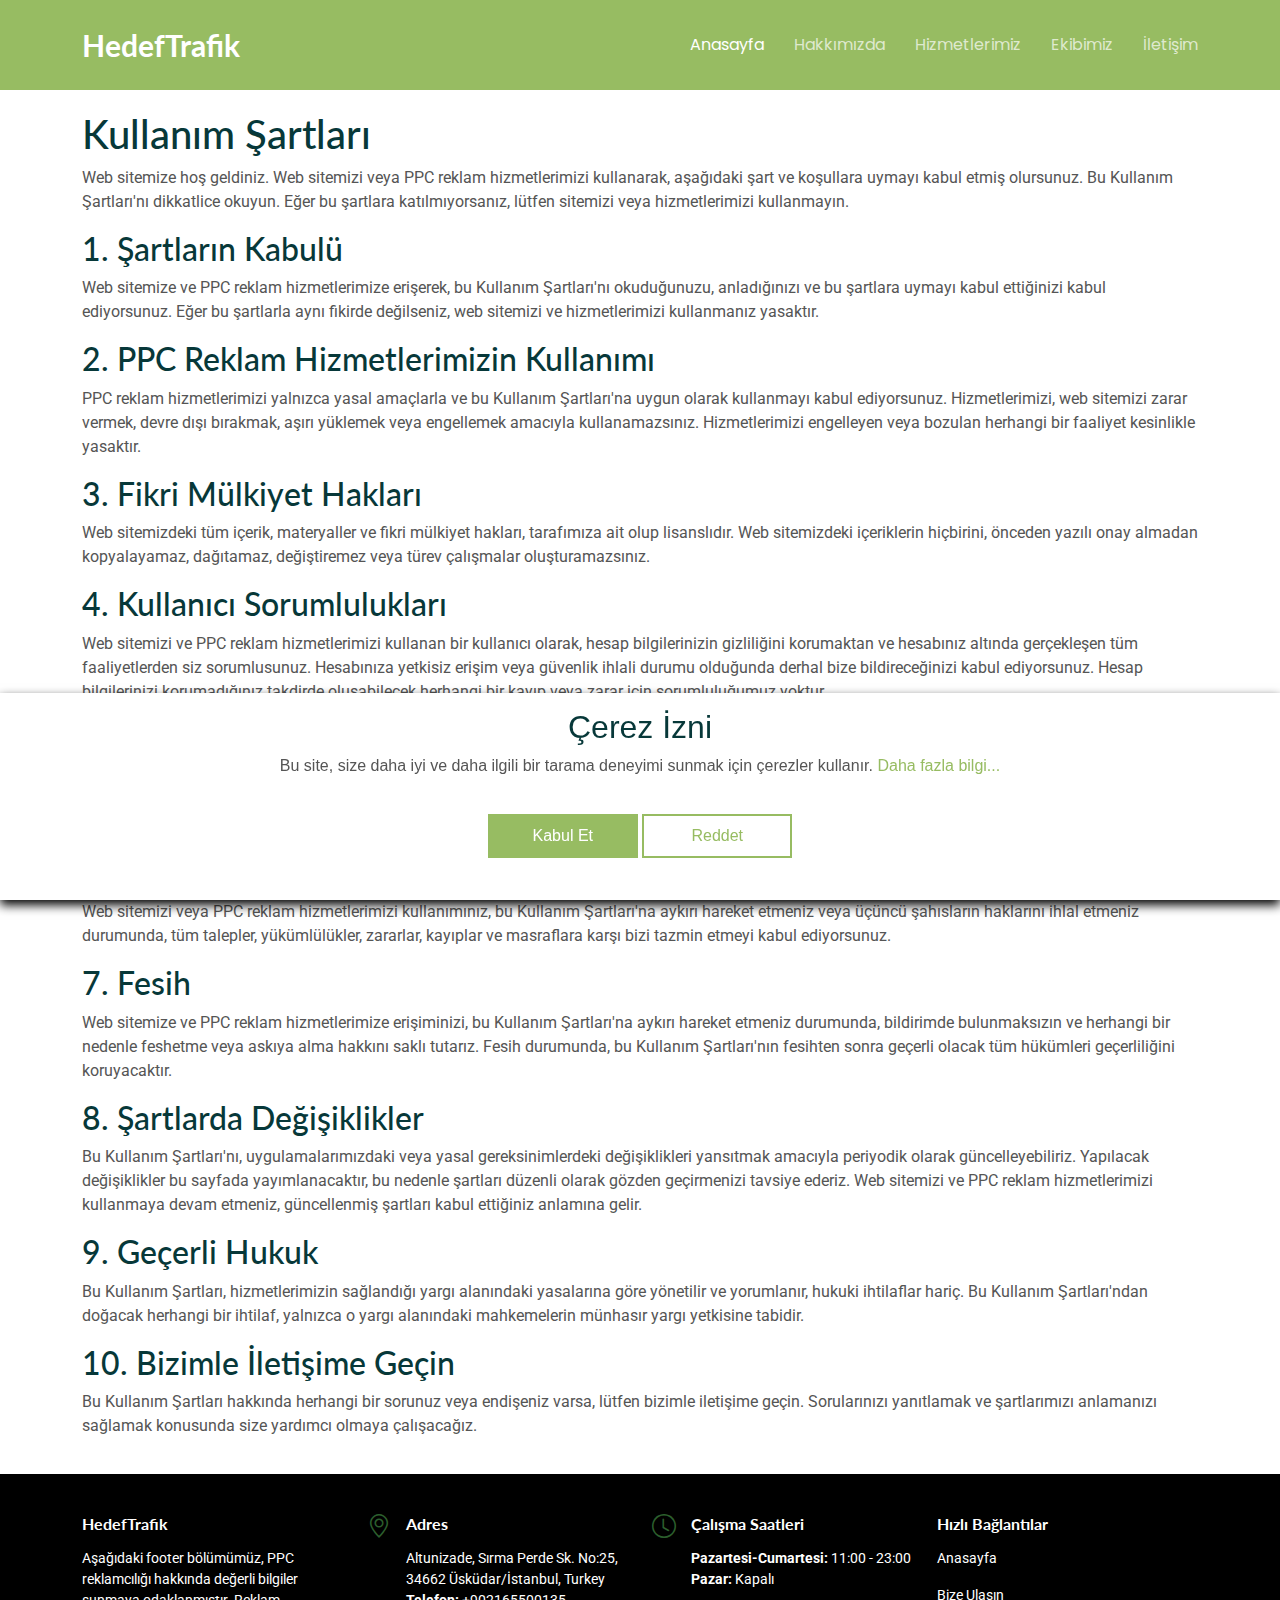
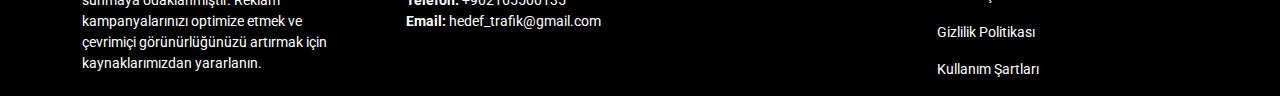
<file: terms-of-use.html>
<!DOCTYPE html>
<html lang="en">
    <head>
        <meta charset="utf-8" />
        <meta content="width=device-width, initial-scale=1.0" name="viewport" />
        <title>HedefTrafik</title>
        <meta name="description" content="" />
        <meta name="keywords" content="" />

        <!-- Favicons -->
        <link href="assets/img/favicon.png" rel="icon" />
        <link href="assets/img/apple-touch-icon.png" rel="apple-touch-icon" />

        <!-- Fonts -->
        <link href="https://fonts.googleapis.com" rel="preconnect" />
        <link href="https://fonts.gstatic.com" rel="preconnect" crossorigin />
        <link
            href="https://fonts.googleapis.com/css2?family=Roboto:ital,wght@0,100;0,300;0,400;0,500;0,700;0,900;1,100;1,300;1,400;1,500;1,700;1,900&family=Lato:ital,wght@0,100;0,300;0,400;0,700;0,900;1,100;1,300;1,400;1,700;1,900&family=Poppins:ital,wght@0,100;0,200;0,300;0,400;0,500;0,600;0,700;0,800;0,900;1,100;1,200;1,300;1,400;1,500;1,600;1,700;1,800;1,900&display=swap"
            rel="stylesheet"
        />

        <!-- Vendor CSS Files -->
        <link
            href="assets/vendor/bootstrap/css/bootstrap.min.css"
            rel="stylesheet"
        />
        <link
            href="assets/vendor/bootstrap-icons/bootstrap-icons.css"
            rel="stylesheet"
        />
        <link href="assets/vendor/aos/aos.css" rel="stylesheet" />
        <link
            href="assets/vendor/swiper/swiper-bundle.min.css"
            rel="stylesheet"
        />
        <link
            href="assets/vendor/glightbox/css/glightbox.min.css"
            rel="stylesheet"
        />

        <!-- Main CSS File -->
        <link href="assets/css/main.css" rel="stylesheet" />
    </head>

    <body class="index-page">
        <header id="header" class="header d-flex align-items-center sticky-top">
            <div
                class="container-fluid container-xl position-relative d-flex align-items-center justify-content-between"
            >
                <a href="index.html" class="logo d-flex align-items-center">
                    <h1 class="sitename">HedefTrafik</h1>
                </a>

                <nav id="navmenu" class="navmenu">
                    <ul>
                        <li><a href="#hero" class="active">Anasayfa</a></li>
                        <li><a href="#about">Hakkımızda</a></li>
                        <li><a href="#services">Hizmetlerimiz</a></li>
                        <li><a href="#team">Ekibimiz</a></li>
                        <li><a href="#contact">İletişim</a></li>
                    </ul>
                    <i class="mobile-nav-toggle d-xl-none bi bi-list"></i>
                </nav>
            </div>
        </header>

        <main>
            <article class="container additional-wrapper">
                <div class="page__content" style="padding: 20px 0px">
                    <h1>Kullanım Şartları</h1>
                    <p>
                        Web sitemize hoş geldiniz. Web sitemizi veya PPC reklam
                        hizmetlerimizi kullanarak, aşağıdaki şart ve koşullara
                        uymayı kabul etmiş olursunuz. Bu Kullanım Şartları'nı
                        dikkatlice okuyun. Eğer bu şartlara katılmıyorsanız,
                        lütfen sitemizi veya hizmetlerimizi kullanmayın.
                    </p>

                    <h2>1. Şartların Kabulü</h2>
                    <p>
                        Web sitemize ve PPC reklam hizmetlerimize erişerek, bu
                        Kullanım Şartları'nı okuduğunuzu, anladığınızı ve bu
                        şartlara uymayı kabul ettiğinizi kabul ediyorsunuz. Eğer
                        bu şartlarla aynı fikirde değilseniz, web sitemizi ve
                        hizmetlerimizi kullanmanız yasaktır.
                    </p>

                    <h2>2. PPC Reklam Hizmetlerimizin Kullanımı</h2>
                    <p>
                        PPC reklam hizmetlerimizi yalnızca yasal amaçlarla ve bu
                        Kullanım Şartları'na uygun olarak kullanmayı kabul
                        ediyorsunuz. Hizmetlerimizi, web sitemizi zarar vermek,
                        devre dışı bırakmak, aşırı yüklemek veya engellemek
                        amacıyla kullanamazsınız. Hizmetlerimizi engelleyen veya
                        bozulan herhangi bir faaliyet kesinlikle yasaktır.
                    </p>

                    <h2>3. Fikri Mülkiyet Hakları</h2>
                    <p>
                        Web sitemizdeki tüm içerik, materyaller ve fikri
                        mülkiyet hakları, tarafımıza ait olup lisanslıdır. Web
                        sitemizdeki içeriklerin hiçbirini, önceden yazılı onay
                        almadan kopyalayamaz, dağıtamaz, değiştiremez veya türev
                        çalışmalar oluşturamazsınız.
                    </p>

                    <h2>4. Kullanıcı Sorumlulukları</h2>
                    <p>
                        Web sitemizi ve PPC reklam hizmetlerimizi kullanan bir
                        kullanıcı olarak, hesap bilgilerinizin gizliliğini
                        korumaktan ve hesabınız altında gerçekleşen tüm
                        faaliyetlerden siz sorumlusunuz. Hesabınıza yetkisiz
                        erişim veya güvenlik ihlali durumu olduğunda derhal bize
                        bildireceğinizi kabul ediyorsunuz. Hesap bilgilerinizi
                        korumadığınız takdirde oluşabilecek herhangi bir kayıp
                        veya zarar için sorumluluğumuz yoktur.
                    </p>

                    <h2>5. Feragat ve Sorumluluk Sınırlaması</h2>
                    <p>
                        Web sitemiz ve PPC reklam hizmetlerimiz, "olduğu gibi"
                        ve "mevcut olduğu şekilde" sunulmaktadır. Web sitemizin
                        veya hizmetlerimizin kullanılabilirliği ya da herhangi
                        bir içeriğin doğruluğu hakkında herhangi bir garanti
                        veya taahhüt vermemekteyiz. Yasal olarak izin verilen en
                        geniş ölçüde, tüm garanti ve sorumlulukları reddediyoruz
                        ve web sitemizi veya hizmetlerimizi kullanmanızdan
                        kaynaklanacak herhangi bir zarar için sorumlu değiliz.
                    </p>

                    <h2>6. Tazminat</h2>
                    <p>
                        Web sitemizi veya PPC reklam hizmetlerimizi
                        kullanımınız, bu Kullanım Şartları'na aykırı hareket
                        etmeniz veya üçüncü şahısların haklarını ihlal etmeniz
                        durumunda, tüm talepler, yükümlülükler, zararlar,
                        kayıplar ve masraflara karşı bizi tazmin etmeyi kabul
                        ediyorsunuz.
                    </p>

                    <h2>7. Fesih</h2>
                    <p>
                        Web sitemize ve PPC reklam hizmetlerimize erişiminizi,
                        bu Kullanım Şartları'na aykırı hareket etmeniz
                        durumunda, bildirimde bulunmaksızın ve herhangi bir
                        nedenle feshetme veya askıya alma hakkını saklı tutarız.
                        Fesih durumunda, bu Kullanım Şartları'nın fesihten sonra
                        geçerli olacak tüm hükümleri geçerliliğini koruyacaktır.
                    </p>

                    <h2>8. Şartlarda Değişiklikler</h2>
                    <p>
                        Bu Kullanım Şartları'nı, uygulamalarımızdaki veya yasal
                        gereksinimlerdeki değişiklikleri yansıtmak amacıyla
                        periyodik olarak güncelleyebiliriz. Yapılacak
                        değişiklikler bu sayfada yayımlanacaktır, bu nedenle
                        şartları düzenli olarak gözden geçirmenizi tavsiye
                        ederiz. Web sitemizi ve PPC reklam hizmetlerimizi
                        kullanmaya devam etmeniz, güncellenmiş şartları kabul
                        ettiğiniz anlamına gelir.
                    </p>

                    <h2>9. Geçerli Hukuk</h2>
                    <p>
                        Bu Kullanım Şartları, hizmetlerimizin sağlandığı yargı
                        alanındaki yasalarına göre yönetilir ve yorumlanır,
                        hukuki ihtilaflar hariç. Bu Kullanım Şartları'ndan
                        doğacak herhangi bir ihtilaf, yalnızca o yargı
                        alanındaki mahkemelerin münhasır yargı yetkisine
                        tabidir.
                    </p>

                    <h2>10. Bizimle İletişime Geçin</h2>
                    <p>
                        Bu Kullanım Şartları hakkında herhangi bir sorunuz veya
                        endişeniz varsa, lütfen bizimle iletişime geçin.
                        Sorularınızı yanıtlamak ve şartlarımızı anlamanızı
                        sağlamak konusunda size yardımcı olmaya çalışacağız.
                    </p>
                </div>
            </article>
        </main>

        <footer id="footer" class="footer dark-background">
            <div class="container">
                <div class="row gy-3">
                    <div class="col-lg-3 col-md-6 d-flex">
                        <div>
                            <h4>HedefTrafik</h4>
                            <p>
                                Aşağıdaki footer bölümümüz, PPC reklamcılığı
                                hakkında değerli bilgiler sunmaya odaklanmıştır.
                                Reklam kampanyalarınızı optimize etmek ve
                                çevrimiçi görünürlüğünüzü artırmak için
                                kaynaklarımızdan yararlanın.
                            </p>
                        </div>
                    </div>
                    <div class="col-lg-3 col-md-6 d-flex">
                        <i class="bi bi-geo-alt icon"></i>
                        <div class="address">
                            <h4>Adres</h4>
                            <p>
                                Altunizade, Sırma Perde Sk. No:25, 34662
                                Üsküdar/İstanbul, Turkey
                            </p>
                            <p>
                                <strong>Telefon:</strong>
                                <span>+902165500135</span><br />
                                <strong>Email:</strong>
                                <span>hedef_trafik@gmail.com</span><br />
                            </p>
                        </div>
                    </div>
                    <div class="col-lg-3 col-md-6 d-flex">
                        <i class="bi bi-clock icon"></i>
                        <div>
                            <h4>Çalışma Saatleri</h4>
                            <p>
                                <strong>Pazartesi-Cumartesi:</strong>
                                <span>11:00 - 23:00</span><br />
                                <strong>Pazar:</strong> <span>Kapalı</span>
                            </p>
                        </div>
                    </div>
                    <div class="col-lg-3 col-md-6">
                        <h4>Hızlı Bağlantılar</h4>
                        <div>
                            <p>
                                <a style="color: #fff" href="index.html"
                                    >Anasayfa</a
                                >
                            </p>
                            <p>
                                <a style="color: #fff" href="index.html#contact"
                                    >Bize Ulaşın</a
                                >
                            </p>
                            <p>
                                <a
                                    style="color: #fff"
                                    href="privacy-policy.html"
                                    >Gizlilik Politikası</a
                                >
                            </p>
                            <p>
                                <a style="color: #fff" href="terms-of-use.html"
                                    >Kullanım Şartları</a
                                >
                            </p>
                        </div>
                    </div>
                </div>
            </div>
        </footer>

        <!-- Scroll Top -->
        <a
            href="#"
            id="scroll-top"
            class="scroll-top d-flex align-items-center justify-content-center"
            ><i class="bi bi-arrow-up-short"></i
        ></a>

        <!-- Preloader -->
        <div id="preloader"></div>

        <!-- Cookie banner -->
        <div class="cookie-wrapper show">
            <div>
                <i class="bx bx-cookie"></i>
                <h2 style="text-align: center">Çerez İzni</h2>
            </div>

            <div class="data">
                <p>
                    Bu site, size daha iyi ve daha ilgili bir tarama deneyimi
                    sunmak için çerezler kullanır.
                    <a href="privacy-policy.html">Daha fazla bilgi...</a>
                </p>
            </div>

            <div class="buttons">
                <button class="cookie-button" id="acceptBtn">Kabul Et</button>
                <button class="cookie-button" id="declineBtn">Reddet</button>
            </div>
        </div>
        <!-- End Cookie banner -->

        <!-- Vendor JS Files -->
        <script src="assets/vendor/bootstrap/js/bootstrap.bundle.min.js"></script>
        <script src="assets/vendor/php-email-form/validate.js"></script>
        <script src="assets/vendor/aos/aos.js"></script>
        <script src="assets/vendor/swiper/swiper-bundle.min.js"></script>
        <script src="assets/vendor/glightbox/js/glightbox.min.js"></script>
        <script src="assets/vendor/imagesloaded/imagesloaded.pkgd.min.js"></script>
        <script src="assets/vendor/isotope-layout/isotope.pkgd.min.js"></script>

        <!-- Main JS File -->
        <script src="assets/js/main.js"></script>
        <script src="assets/js/contact-form.js"></script>
        <script src="assets/js/cookiebanner.js"></script>
    </body>
</html>
</file>
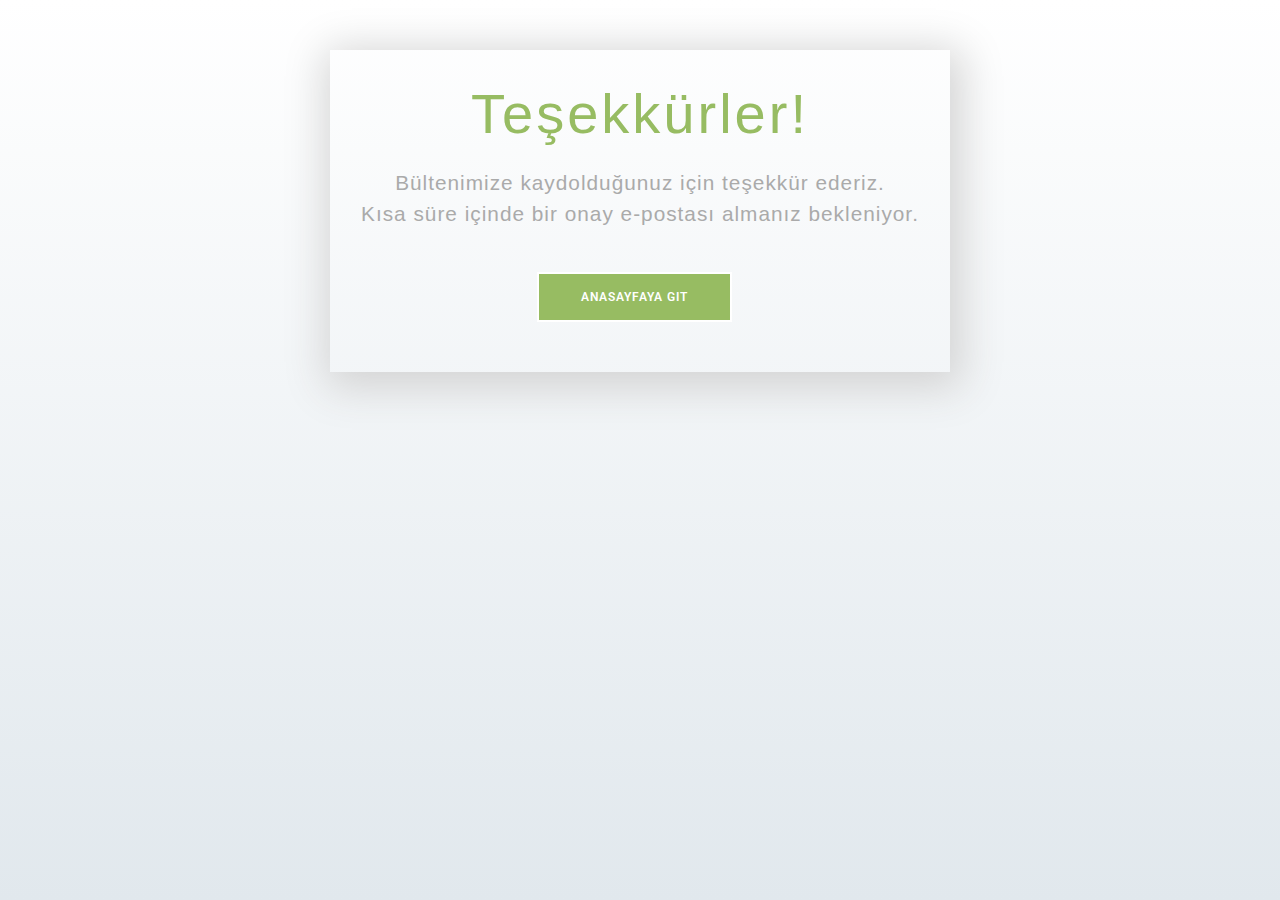
<file: thanks.html>
<!DOCTYPE html>
<html lang="en">
    <head>
        <meta charset="utf-8" />
        <meta content="width=device-width, initial-scale=1.0" name="viewport" />
        <title>HedefTrafik</title>
        <meta name="description" content="" />
        <meta name="keywords" content="" />

        <!-- Favicons -->
        <link href="assets/img/favicon.png" rel="icon" />
        <link href="assets/img/apple-touch-icon.png" rel="apple-touch-icon" />

        <!-- Fonts -->
        <link href="https://fonts.googleapis.com" rel="preconnect" />
        <link href="https://fonts.gstatic.com" rel="preconnect" crossorigin />
        <link
            href="https://fonts.googleapis.com/css2?family=Roboto:ital,wght@0,100;0,300;0,400;0,500;0,700;0,900;1,100;1,300;1,400;1,500;1,700;1,900&family=Lato:ital,wght@0,100;0,300;0,400;0,700;0,900;1,100;1,300;1,400;1,700;1,900&family=Poppins:ital,wght@0,100;0,200;0,300;0,400;0,500;0,600;0,700;0,800;0,900;1,100;1,200;1,300;1,400;1,500;1,600;1,700;1,800;1,900&display=swap"
            rel="stylesheet"
        />

        <!-- Vendor CSS Files -->
        <link
            href="assets/vendor/bootstrap/css/bootstrap.min.css"
            rel="stylesheet"
        />
        <link
            href="assets/vendor/bootstrap-icons/bootstrap-icons.css"
            rel="stylesheet"
        />
        <link href="assets/vendor/aos/aos.css" rel="stylesheet" />
        <link
            href="assets/vendor/swiper/swiper-bundle.min.css"
            rel="stylesheet"
        />
        <link
            href="assets/vendor/glightbox/css/glightbox.min.css"
            rel="stylesheet"
        />

        <!-- Main CSS File -->
        <link href="assets/css/main.css" rel="stylesheet" />
        <link href="assets/css/thanks.css" rel="stylesheet" />
    </head>
    <body>
        <div class="content">
            <div class="wrapper-1">
                <div class="wrapper-2">
                    <h1>Teşekkürler!</h1>
                    <p>Bültenimize kaydolduğunuz için teşekkür ederiz.</p>
                    <p>
                        Kısa süre içinde bir onay e-postası almanız bekleniyor.
                    </p>
                    <a href="index.html">
                        <button class="go-home">Anasayfaya Git</button>
                    </a>
                </div>
            </div>
        </div>
    </body>
</html>
</file>
<file: assets/css/main.css>
/* Fonts */
:root {
    --default-font: 'Roboto', system-ui, -apple-system, 'Segoe UI', Roboto,
        'Helvetica Neue', Arial, 'Noto Sans', 'Liberation Sans', sans-serif,
        'Apple Color Emoji', 'Segoe UI Emoji', 'Segoe UI Symbol',
        'Noto Color Emoji';
    --heading-font: 'Lato', sans-serif;
    --nav-font: 'Poppins', sans-serif;
}

/* Global Colors - The following color variables are used throughout the website. Updating them here will change the color scheme of the entire website */
:root {
    --background-color: #ffffff; /* Background color for the entire website, including individual sections */
    --default-color: #555555; /* Default color used for the majority of the text content across the entire website */
    --heading-color: #073839; /* Color for headings, subheadings and title throughout the website */
    --accent-color: #2c5f2d; /* Accent color that represents your brand on the website. It's used for buttons, links, and other elements that need to stand out */
    --surface-color: #ffffff; /* The surface color is used as a background of boxed elements within sections, such as cards, icon boxes, or other elements that require a visual separation from the global background. */
    --contrast-color: #ffffff; /* Contrast color for text, ensuring readability against backgrounds of accent, heading, or default colors. */
}

/* Nav Menu Colors - The following color variables are used specifically for the navigation menu. They are separate from the global colors to allow for more customization options */
:root {
    --nav-color: rgba(
        255,
        255,
        255,
        0.7
    ); /* The default color of the main navmenu links */
    --nav-hover-color: #ffffff; /* Applied to main navmenu links when they are hovered over or active */
    --nav-mobile-background-color: #ffffff; /* Used as the background color for mobile navigation menu */
    --nav-dropdown-background-color: #ffffff; /* Used as the background color for dropdown items that appear when hovering over primary navigation items */
    --nav-dropdown-color: #555555; /* Used for navigation links of the dropdown items in the navigation menu. */
    --nav-dropdown-hover-color: #2c5f2d; /* Similar to --nav-hover-color, this color is applied to dropdown navigation links when they are hovered over. */
}

/* Color Presets - These classes override global colors when applied to any section or element, providing reuse of the sam color scheme. */

.light-background {
    --background-color: #f2f9f8;
    --surface-color: #ffffff;
}

.dark-background {
    --background-color: #000000;
    --default-color: #ffffff;
    --heading-color: #ffffff;
    --surface-color: #44cbbb;
    --contrast-color: #ffffff;
}

/* Smooth scroll */
:root {
    scroll-behavior: smooth;
}

/*--------------------------------------------------------------
# General Styling & Shared Classes
--------------------------------------------------------------*/
body {
    color: var(--default-color);
    background-color: var(--background-color);
    font-family: var(--default-font);
}

a {
    color: var(--accent-color);
    text-decoration: none;
    transition: 0.3s;
}

a:hover {
    color: color-mix(in srgb, var(--accent-color), transparent 25%);
    text-decoration: none;
}

h1,
h2,
h3,
h4,
h5,
h6 {
    color: var(--heading-color);
    font-family: var(--heading-font);
}

/* PHP Email Form Messages
------------------------------*/
.php-email-form .error-message {
    display: none;
    background: #df1529;
    color: #ffffff;
    text-align: left;
    padding: 15px;
    margin-bottom: 24px;
    font-weight: 600;
}

.php-email-form .sent-message {
    display: none;
    color: #ffffff;
    background: #059652;
    text-align: center;
    padding: 15px;
    margin-bottom: 24px;
    font-weight: 600;
}

.php-email-form .loading {
    display: none;
    background: var(--surface-color);
    text-align: center;
    padding: 15px;
    margin-bottom: 24px;
}

.php-email-form .loading:before {
    content: '';
    display: inline-block;
    border-radius: 50%;
    width: 24px;
    height: 24px;
    margin: 0 10px -6px 0;
    border: 3px solid var(--accent-color);
    border-top-color: var(--surface-color);
    animation: php-email-form-loading 1s linear infinite;
}

@keyframes php-email-form-loading {
    0% {
        transform: rotate(0deg);
    }

    100% {
        transform: rotate(360deg);
    }
}

/*--------------------------------------------------------------
# Global Header
--------------------------------------------------------------*/
.header {
    --background-color: #97bc62ff;
    --default-color: #ffffff;
    --heading-color: #ffffff;
    color: var(--default-color);
    background-color: var(--background-color);
    padding: 15px 0;
    transition: all 0.5s;
    z-index: 997;
}

.header .logo {
    line-height: 1;
}

.header .logo img {
    max-height: 32px;
    margin-right: 8px;
}

.header .logo h1 {
    font-size: 30px;
    margin: 0;
    font-weight: 700;
    color: var(--heading-color);
}

.scrolled .header {
    box-shadow: 0px 0 18px rgba(0, 0, 0, 0.1);
}

/*--------------------------------------------------------------
# Navigation Menu
--------------------------------------------------------------*/
/* Navmenu - Desktop */
@media (min-width: 1200px) {
    .navmenu {
        padding: 0;
    }

    .navmenu ul {
        margin: 0;
        padding: 0;
        display: flex;
        list-style: none;
        align-items: center;
    }

    .navmenu li {
        position: relative;
    }

    .navmenu a,
    .navmenu a:focus {
        color: var(--nav-color);
        padding: 18px 15px;
        font-size: 16px;
        font-family: var(--nav-font);
        font-weight: 400;
        display: flex;
        align-items: center;
        justify-content: space-between;
        white-space: nowrap;
        transition: 0.3s;
    }

    .navmenu a i,
    .navmenu a:focus i {
        font-size: 12px;
        line-height: 0;
        margin-left: 5px;
        transition: 0.3s;
    }

    .navmenu li:last-child a {
        padding-right: 0;
    }

    .navmenu li:hover > a,
    .navmenu .active,
    .navmenu .active:focus {
        color: var(--nav-hover-color);
    }

    .navmenu .dropdown ul {
        margin: 0;
        padding: 10px 0;
        background: var(--nav-dropdown-background-color);
        display: block;
        position: absolute;
        visibility: hidden;
        left: 14px;
        top: 130%;
        opacity: 0;
        transition: 0.3s;
        border-radius: 4px;
        z-index: 99;
        box-shadow: 0px 0px 30px rgba(0, 0, 0, 0.1);
    }

    .navmenu .dropdown ul li {
        min-width: 200px;
    }

    .navmenu .dropdown ul a {
        padding: 10px 20px;
        font-size: 15px;
        text-transform: none;
        color: var(--nav-dropdown-color);
    }

    .navmenu .dropdown ul a i {
        font-size: 12px;
    }

    .navmenu .dropdown ul a:hover,
    .navmenu .dropdown ul .active:hover,
    .navmenu .dropdown ul li:hover > a {
        color: var(--nav-dropdown-hover-color);
    }

    .navmenu .dropdown:hover > ul {
        opacity: 1;
        top: 100%;
        visibility: visible;
    }

    .navmenu .dropdown .dropdown ul {
        top: 0;
        left: -90%;
        visibility: hidden;
    }

    .navmenu .dropdown .dropdown:hover > ul {
        opacity: 1;
        top: 0;
        left: -100%;
        visibility: visible;
    }
}

/* Navmenu - Mobile */
@media (max-width: 1199px) {
    .mobile-nav-toggle {
        color: var(--nav-color);
        font-size: 28px;
        line-height: 0;
        margin-right: 10px;
        cursor: pointer;
        transition: color 0.3s;
    }

    .navmenu {
        padding: 0;
        z-index: 9997;
    }

    .navmenu ul {
        display: none;
        list-style: none;
        position: absolute;
        inset: 60px 20px 20px 20px;
        padding: 10px 0;
        margin: 0;
        border-radius: 6px;
        background-color: var(--nav-mobile-background-color);
        overflow-y: auto;
        transition: 0.3s;
        z-index: 9998;
        box-shadow: 0px 0px 30px rgba(0, 0, 0, 0.1);
    }

    .navmenu a,
    .navmenu a:focus {
        color: var(--nav-dropdown-color);
        padding: 10px 20px;
        font-family: var(--nav-font);
        font-size: 17px;
        font-weight: 500;
        display: flex;
        align-items: center;
        justify-content: space-between;
        white-space: nowrap;
        transition: 0.3s;
    }

    .navmenu a i,
    .navmenu a:focus i {
        font-size: 12px;
        line-height: 0;
        margin-left: 5px;
        width: 30px;
        height: 30px;
        display: flex;
        align-items: center;
        justify-content: center;
        border-radius: 50%;
        transition: 0.3s;
        background-color: color-mix(
            in srgb,
            var(--accent-color),
            transparent 90%
        );
    }

    .navmenu a i:hover,
    .navmenu a:focus i:hover {
        background-color: var(--accent-color);
        color: var(--contrast-color);
    }

    .navmenu a:hover,
    .navmenu .active,
    .navmenu .active:focus {
        color: var(--nav-dropdown-hover-color);
    }

    .navmenu .active i,
    .navmenu .active:focus i {
        background-color: var(--accent-color);
        color: var(--contrast-color);
        transform: rotate(180deg);
    }

    .navmenu .dropdown ul {
        position: static;
        display: none;
        z-index: 99;
        padding: 10px 0;
        margin: 10px 20px;
        background-color: var(--nav-dropdown-background-color);
        border: 1px solid
            color-mix(in srgb, var(--default-color), transparent 90%);
        box-shadow: none;
        transition: all 0.5s ease-in-out;
    }

    .navmenu .dropdown ul ul {
        background-color: rgba(33, 37, 41, 0.1);
    }

    .navmenu .dropdown > .dropdown-active {
        display: block;
        background-color: rgba(33, 37, 41, 0.03);
    }

    .mobile-nav-active {
        overflow: hidden;
    }

    .mobile-nav-active .mobile-nav-toggle {
        color: #fff;
        position: absolute;
        font-size: 32px;
        top: 15px;
        right: 15px;
        margin-right: 0;
        z-index: 9999;
    }

    .mobile-nav-active .navmenu {
        position: fixed;
        overflow: hidden;
        inset: 0;
        background: rgba(33, 37, 41, 0.8);
        transition: 0.3s;
    }

    .mobile-nav-active .navmenu > ul {
        display: block;
    }
}

/*--------------------------------------------------------------
# Global Footer
--------------------------------------------------------------*/
.footer {
    color: var(--default-color);
    background-color: var(--background-color);
    font-size: 14px;
    padding: 40px 0 0 0;
    position: relative;
}

.footer .icon {
    color: var(--accent-color);
    margin-right: 15px;
    font-size: 24px;
    line-height: 0;
}

.footer h4 {
    font-size: 16px;
    font-weight: 700;
    margin-bottom: 15px;
}

.footer .address p {
    margin-bottom: 0px;
}

.footer .social-links a {
    display: flex;
    align-items: center;
    justify-content: center;
    width: 40px;
    height: 40px;
    border-radius: 50%;
    border: 1px solid color-mix(in srgb, var(--default-color), transparent 50%);
    font-size: 16px;
    color: color-mix(in srgb, var(--default-color), transparent 50%);
    margin-right: 10px;
    transition: 0.3s;
}

.footer .social-links a:hover {
    color: var(--accent-color);
    border-color: var(--accent-color);
}

.footer .copyright {
    padding: 25px 0;
    border-top: 1px solid
        color-mix(in srgb, var(--default-color), transparent 90%);
}

.footer .copyright p {
    margin-bottom: 0;
}

.footer .credits {
    margin-top: 5px;
    font-size: 13px;
}

/*--------------------------------------------------------------
# Preloader
--------------------------------------------------------------*/
#preloader {
    position: fixed;
    inset: 0;
    z-index: 999999;
    overflow: hidden;
    background: var(--background-color);
    transition: all 0.6s ease-out;
}

#preloader:before {
    content: '';
    position: fixed;
    top: calc(50% - 30px);
    left: calc(50% - 30px);
    border: 6px solid #ffffff;
    border-color: var(--accent-color) transparent var(--accent-color)
        transparent;
    border-radius: 50%;
    width: 60px;
    height: 60px;
    animation: animate-preloader 1.5s linear infinite;
}

@keyframes animate-preloader {
    0% {
        transform: rotate(0deg);
    }

    100% {
        transform: rotate(360deg);
    }
}

/*--------------------------------------------------------------
# Scroll Top Button
--------------------------------------------------------------*/
.scroll-top {
    position: fixed;
    visibility: hidden;
    opacity: 0;
    right: 15px;
    bottom: 15px;
    z-index: 99999;
    background-color: var(--accent-color);
    width: 40px;
    height: 40px;
    border-radius: 4px;
    transition: all 0.4s;
}

.scroll-top i {
    font-size: 24px;
    color: var(--contrast-color);
    line-height: 0;
}

.scroll-top:hover {
    background-color: color-mix(in srgb, var(--accent-color), transparent 20%);
    color: var(--contrast-color);
}

.scroll-top.active {
    visibility: visible;
    opacity: 1;
}

/*--------------------------------------------------------------
# Disable aos animation delay on mobile devices
--------------------------------------------------------------*/
@media screen and (max-width: 768px) {
    [data-aos-delay] {
        transition-delay: 0 !important;
    }
}

/*--------------------------------------------------------------
# Global Page Titles & Breadcrumbs
--------------------------------------------------------------*/
.page-title {
    color: var(--default-color);
    background-color: var(--background-color);
    position: relative;
}

.page-title .heading {
    padding: 80px 0;
    border-top: 1px solid
        color-mix(in srgb, var(--default-color), transparent 90%);
}

.page-title .heading h1 {
    font-size: 38px;
    font-weight: 700;
}

.page-title nav {
    background-color: color-mix(in srgb, var(--default-color), transparent 95%);
    padding: 20px 0;
}

.page-title nav ol {
    display: flex;
    flex-wrap: wrap;
    list-style: none;
    margin: 0;
    font-size: 16px;
    font-weight: 600;
}

.page-title nav ol li + li {
    padding-left: 10px;
}

.page-title nav ol li + li::before {
    content: '/';
    display: inline-block;
    padding-right: 10px;
    color: color-mix(in srgb, var(--default-color), transparent 70%);
}

/*--------------------------------------------------------------
# Global Sections
--------------------------------------------------------------*/
section,
.section {
    color: var(--default-color);
    background-color: var(--background-color);
    padding: 60px 0;
    scroll-margin-top: 90px;
    overflow: clip;
}

@media (max-width: 1199px) {
    section,
    .section {
        scroll-margin-top: 66px;
    }
}

/*--------------------------------------------------------------
# Global Section Titles
--------------------------------------------------------------*/
.section-title {
    text-align: center;
    padding-bottom: 60px;
    position: relative;
}

.section-title h2 {
    font-size: 32px;
    font-weight: 300;
    margin-bottom: 15px;
}

.section-title p {
    margin-bottom: 0;
}

/*--------------------------------------------------------------
# Hero Section
--------------------------------------------------------------*/
.hero {
    width: 100%;
    min-height: 70vh;
    position: relative;
    padding: 80px 0;
    display: flex;
    align-items: center;
    justify-content: center;
}

.hero img {
    position: absolute;
    inset: 0;
    display: block;
    width: 100%;
    height: 100%;
    object-fit: cover;
    z-index: 1;
}

.hero:before {
    content: '';
    background: color-mix(in srgb, var(--background-color), transparent 30%);
    position: absolute;
    inset: 0;
    z-index: 2;
}

.hero .container {
    position: relative;
    z-index: 3;
}

.hero h2 {
    margin: 0;
    font-size: 48px;
    font-weight: 700;
}

.hero p {
    margin: 10px 0 0 0;
    font-size: 24px;
    color: var(--heading-color);
}

.hero .btn-get-started {
    color: var(--default-color);
    font-weight: 400;
    font-size: 16px;
    letter-spacing: 1px;
    display: inline-block;
    padding: 8px 40px;
    margin: 30px 0 0 0;
    border-radius: 4px;
    transition: 0.5s;
    border: 2px solid color-mix(in srgb, var(--default-color), transparent 50%);
}

.hero .btn-get-started:hover {
    color: var(--contrast-color);
    background: var(--accent-color);
    border-color: var(--accent-color);
}

@media (max-width: 768px) {
    .hero h2 {
        font-size: 32px;
    }

    .hero p {
        font-size: 18px;
    }
}

/*--------------------------------------------------------------
# About Section
--------------------------------------------------------------*/
.about .content h3 {
    font-size: 1.75rem;
    font-weight: 700;
}

.about .content .fst-italic {
    color: color-mix(in srgb, var(--default-color), var(--contrast-color) 50%);
}

.about .content ul {
    list-style: none;
    padding: 0;
}

.about .content ul li {
    padding: 10px 0 0 0;
    display: flex;
}

.about .content ul i {
    color: var(--accent-color);
    margin-right: 0.5rem;
    line-height: 1.2;
    font-size: 1.25rem;
}

.about .content p:last-child {
    margin-bottom: 0;
}

/*--------------------------------------------------------------
# Clients Section
--------------------------------------------------------------*/
.clients .swiper-slide img {
    opacity: 0.5;
    transition: 0.3s;
    filter: grayscale(100);
}

.clients .swiper-slide img:hover {
    filter: none;
    opacity: 1;
}

.clients .swiper-wrapper {
    height: auto;
}

.clients .swiper-pagination {
    margin-top: 20px;
    position: relative;
}

.clients .swiper-pagination .swiper-pagination-bullet {
    width: 12px;
    height: 12px;
    opacity: 1;
    background-color: color-mix(in srgb, var(--default-color), transparent 80%);
}

.clients .swiper-pagination .swiper-pagination-bullet-active {
    background-color: var(--accent-color);
}

/*--------------------------------------------------------------
# Cards Section
--------------------------------------------------------------*/
.cards .card-item {
    background: color-mix(in srgb, var(--default-color), transparent 97%);
    padding: 50px 30px;
    transition: all ease-in-out 0.3s;
    height: 100%;
    position: relative;
}

.cards .card-item span {
    color: var(--accent-color);
    display: block;
    font-size: 28px;
    font-weight: 700;
}

.cards .card-item h4 {
    font-size: 24px;
    font-weight: 600;
    padding: 0;
    margin: 20px 0;
}

.cards .card-item h4 a {
    color: var(--heading-color);
}

.cards .card-item p {
    font-size: 15px;
    color: color-mix(in srgb, var(--default-color), transparent 40%);
    margin: 0;
    padding: 0;
}

.cards .card-item:hover {
    background: var(--accent-color);
    padding: 30px 30px 70px 30px;
}

.cards .card-item:hover span,
.cards .card-item:hover h4 a,
.cards .card-item:hover p {
    color: var(--contrast-color);
}

/*--------------------------------------------------------------
# Services Section
--------------------------------------------------------------*/
.services .service-item {
    position: relative;
    padding-top: 20px;
}

.services .service-item .icon {
    background-color: color-mix(in srgb, var(--accent-color), transparent 90%);
    width: 72px;
    height: 72px;
    position: relative;
    margin-right: 15px;
    line-height: 0;
    display: flex;
    align-items: center;
    justify-content: center;
    transition: ease-in-out 0.3s;
}

.services .service-item .icon i {
    color: var(--accent-color);
    font-size: 32px;
    z-index: 2;
    position: relative;
}

.services .service-item .title {
    font-weight: 700;
    margin-bottom: 5px;
    font-size: 18px;
}

.services .service-item .title a {
    color: var(--heading-color);
}

.services .service-item .title a:hover {
    color: var(--accent-color);
}

.services .service-item .description {
    font-size: 14px;
}

.services .service-item:hover .icon {
    background-color: var(--accent-color);
}

.services .service-item:hover .icon i {
    color: var(--contrast-color);
}

/*--------------------------------------------------------------
# Call To Action Section
--------------------------------------------------------------*/
.call-to-action {
    padding: 80px 0;
    position: relative;
    clip-path: inset(0);
}

.call-to-action img {
    position: fixed;
    top: 0;
    left: 0;
    display: block;
    width: 100%;
    height: 100%;
    object-fit: cover;
    z-index: 1;
}

.call-to-action:before {
    content: '';
    background: color-mix(in srgb, var(--background-color), transparent 50%);
    position: absolute;
    inset: 0;
    z-index: 2;
}

.call-to-action .container {
    position: relative;
    z-index: 3;
}

.call-to-action h3 {
    font-size: 28px;
    font-weight: 700;
    color: var(--default-color);
}

.call-to-action p {
    color: var(--default-color);
}

.call-to-action .cta-btn {
    font-family: var(--heading-font);
    font-weight: 500;
    font-size: 16px;
    letter-spacing: 1px;
    display: inline-block;
    padding: 12px 40px;
    border-radius: 5px;
    transition: 0.5s;
    margin: 10px;
    border: 2px solid var(--contrast-color);
    color: var(--contrast-color);
}

.call-to-action .cta-btn:hover {
    background: var(--accent-color);
    border: 2px solid var(--accent-color);
}

/*--------------------------------------------------------------
# Portfolio Section
--------------------------------------------------------------*/
.portfolio .portfolio-filters {
    padding: 0;
    margin: 0 auto 20px auto;
    list-style: none;
    text-align: center;
}

.portfolio .portfolio-filters li {
    cursor: pointer;
    display: inline-block;
    padding: 0;
    font-size: 18px;
    font-weight: 500;
    margin: 0 10px;
    line-height: 1;
    margin-bottom: 5px;
    transition: all 0.3s ease-in-out;
}

.portfolio .portfolio-filters li:hover,
.portfolio .portfolio-filters li.filter-active {
    color: var(--accent-color);
}

.portfolio .portfolio-filters li:first-child {
    margin-left: 0;
}

.portfolio .portfolio-filters li:last-child {
    margin-right: 0;
}

@media (max-width: 575px) {
    .portfolio .portfolio-filters li {
        font-size: 14px;
        margin: 0 5px;
    }
}

.portfolio .portfolio-content {
    position: relative;
    overflow: hidden;
}

.portfolio .portfolio-content img {
    transition: 0.3s;
}

.portfolio .portfolio-content .portfolio-info {
    opacity: 0;
    position: absolute;
    inset: 0;
    z-index: 3;
    transition: all ease-in-out 0.3s;
    background: rgba(0, 0, 0, 0.6);
    padding: 15px;
}

.portfolio .portfolio-content .portfolio-info h4 {
    font-size: 14px;
    padding: 5px 10px;
    font-weight: 400;
    color: #ffffff;
    display: inline-block;
    background-color: var(--accent-color);
}

.portfolio .portfolio-content .portfolio-info p {
    position: absolute;
    bottom: 10px;
    text-align: center;
    display: inline-block;
    left: 0;
    right: 0;
    font-size: 16px;
    font-weight: 600;
    color: rgba(255, 255, 255, 0.8);
}

.portfolio .portfolio-content .portfolio-info .preview-link,
.portfolio .portfolio-content .portfolio-info .details-link {
    position: absolute;
    left: calc(50% - 40px);
    font-size: 26px;
    top: calc(50% - 14px);
    color: #fff;
    transition: 0.3s;
    line-height: 1.2;
}

.portfolio .portfolio-content .portfolio-info .preview-link:hover,
.portfolio .portfolio-content .portfolio-info .details-link:hover {
    color: var(--accent-color);
}

.portfolio .portfolio-content .portfolio-info .details-link {
    left: 50%;
    font-size: 34px;
    line-height: 0;
}

.portfolio .portfolio-content:hover .portfolio-info {
    opacity: 1;
}

.portfolio .portfolio-content:hover img {
    transform: scale(1.1);
}

/*--------------------------------------------------------------
# Pricing Section
--------------------------------------------------------------*/
.pricing .pricing-item {
    background-color: var(--surface-color);
    box-shadow: 0px 5px 90px rgba(0, 0, 0, 0.1);
    padding: 40px 20px;
    text-align: center;
    border-radius: 8px;
    position: relative;
    overflow: hidden;
}

.pricing .pricing-item h3 {
    padding: 15px;
    margin-top: 15px;
    font-size: 18px;
    font-weight: 600;
}

.pricing .pricing-item h4 {
    color: var(--accent-color);
    font-size: 42px;
    font-family: var(--default-font);
    font-weight: 500;
}

.pricing .pricing-item h4 sup {
    font-size: 20px;
    top: -15px;
    left: -3px;
}

.pricing .pricing-item h4 span {
    color: color-mix(in srgb, var(--default-color), transparent 40%);
    font-size: 16px;
    font-weight: 300;
}

.pricing .pricing-item ul {
    padding: 20px 0;
    list-style: none;
    text-align: center;
    line-height: 20px;
    font-size: 14px;
}

.pricing .pricing-item ul li {
    padding-bottom: 16px;
}

.pricing .pricing-item ul .na {
    color: color-mix(in srgb, var(--default-color), transparent 60%);
    text-decoration: line-through;
}

.pricing .pricing-item .btn-wrap {
    padding: 15px;
    text-align: center;
}

.pricing .pricing-item .btn-buy {
    color: var(--accent-color);
    background-color: transparent;
    border: 2px solid var(--accent-color);
    display: inline-block;
    padding: 10px 40px 12px 40px;
    border-radius: 50px;
    font-size: 14px;
    font-family: var(--heading-font);
    font-weight: 600;
    transition: 0.3s;
}

.pricing .pricing-item .btn-buy:hover {
    background: var(--accent-color);
    color: var(--contrast-color);
}

.pricing .recommended .btn-buy {
    background: var(--accent-color);
    color: var(--contrast-color);
}

.pricing .recommended .btn-buy:hover {
    background: color-mix(in srgb, var(--accent-color), transparent 20%);
    border-color: color-mix(in srgb, var(--accent-color), transparent 20%);
}

.pricing .recommended-badge {
    position: absolute;
    top: 20px;
    left: 50%;
    transform: translateX(-50%);
    z-index: 1;
    font-size: 13px;
    padding: 3px 25px 6px 25px;
    background: color-mix(in srgb, var(--accent-color), transparent 92%);
    color: var(--accent-color);
    border-radius: 50px;
}

/*--------------------------------------------------------------
# Faq Section
--------------------------------------------------------------*/
.faq .content h3 {
    font-weight: 400;
    font-size: 34px;
}

.faq .content p {
    font-size: 15px;
    color: color-mix(in srgb, var(--default-color), transparent 30%);
}

.faq .faq-container .faq-item {
    background-color: var(--surface-color);
    position: relative;
    padding: 20px;
    margin-bottom: 20px;
    box-shadow: 0px 5px 25px 0px rgba(0, 0, 0, 0.1);
    overflow: hidden;
}

.faq .faq-container .faq-item:last-child {
    margin-bottom: 0;
}

.faq .faq-container .faq-item h3 {
    font-weight: 600;
    font-size: 18px;
    line-height: 24px;
    margin: 0 30px 0 0;
    transition: 0.3s;
    cursor: pointer;
    display: flex;
    align-items: flex-start;
}

.faq .faq-container .faq-item h3 .num {
    color: var(--accent-color);
    padding-right: 5px;
}

.faq .faq-container .faq-item h3:hover {
    color: var(--accent-color);
}

.faq .faq-container .faq-item .faq-content {
    display: grid;
    grid-template-rows: 0fr;
    transition: 0.3s ease-in-out;
    visibility: hidden;
    opacity: 0;
}

.faq .faq-container .faq-item .faq-content p {
    margin-bottom: 0;
    overflow: hidden;
}

.faq .faq-container .faq-item .faq-toggle {
    position: absolute;
    top: 20px;
    right: 20px;
    font-size: 16px;
    line-height: 0;
    transition: 0.3s;
    cursor: pointer;
}

.faq .faq-container .faq-item .faq-toggle:hover {
    color: var(--accent-color);
}

.faq .faq-container .faq-active h3 {
    color: var(--accent-color);
}

.faq .faq-container .faq-active .faq-content {
    grid-template-rows: 1fr;
    visibility: visible;
    opacity: 1;
    padding-top: 10px;
}

.faq .faq-container .faq-active .faq-toggle {
    transform: rotate(90deg);
    color: var(--accent-color);
}

/*--------------------------------------------------------------
# Team Section
--------------------------------------------------------------*/
.team .team-member {
    background-color: var(--surface-color);
    box-shadow: 0px 2px 15px rgba(0, 0, 0, 0.1);
    position: relative;
    border-radius: 5px;
    transition: 0.5s;
    padding: 30px;
    height: 100%;
}

@media (max-width: 468px) {
    .team .team-member {
        flex-direction: column;
        justify-content: center !important;
        align-items: center !important;
    }
}

.team .team-member .pic {
    overflow: hidden;
    width: 150px;
    flex-shrink: 0;
}

.team .team-member .pic img {
    transition: ease-in-out 0.3s;
}

.team .team-member:hover {
    transform: translateY(-10px);
}

.team .team-member .member-info {
    padding-left: 30px;
}

@media (max-width: 468px) {
    .team .team-member .member-info {
        padding: 30px 0 0 0;
        text-align: center;
    }
}

.team .team-member h4 {
    font-weight: 700;
    margin-bottom: 5px;
    font-size: 20px;
}

.team .team-member span {
    display: block;
    font-size: 15px;
    padding-bottom: 10px;
    position: relative;
    font-weight: 500;
}

.team .team-member span::after {
    content: '';
    position: absolute;
    display: block;
    width: 50px;
    height: 1px;
    background: color-mix(in srgb, var(--default-color), transparent 85%);
    bottom: 0;
    left: 0;
}

@media (max-width: 468px) {
    .team .team-member span::after {
        left: calc(50% - 25px);
    }
}

.team .team-member p {
    margin: 10px 0 0 0;
    font-size: 14px;
}

.team .team-member .social {
    margin-top: 12px;
    display: flex;
    align-items: center;
    justify-content: start;
    width: 100%;
}

@media (max-width: 468px) {
    .team .team-member .social {
        justify-content: center;
    }
}

.team .team-member .social a {
    background: color-mix(in srgb, var(--default-color), transparent 94%);
    transition: ease-in-out 0.3s;
    display: flex;
    align-items: center;
    justify-content: center;
    border-radius: 50px;
    width: 36px;
    height: 36px;
}

.team .team-member .social a i {
    color: color-mix(in srgb, var(--default-color), transparent 20%);
    font-size: 16px;
    margin: 0 2px;
}

.team .team-member .social a:hover {
    background: var(--accent-color);
}

.team .team-member .social a:hover i {
    color: var(--contrast-color);
}

.team .team-member .social a + a {
    margin-left: 8px;
}

/*--------------------------------------------------------------
# Contact Section
--------------------------------------------------------------*/
.contact .info-item + .info-item {
    margin-top: 40px;
}

.contact .info-item i {
    color: var(--contrast-color);
    background: var(--accent-color);
    font-size: 20px;
    width: 44px;
    height: 44px;
    display: flex;
    justify-content: center;
    align-items: center;
    border-radius: 4px;
    transition: all 0.3s ease-in-out;
    margin-right: 15px;
}

.contact .info-item h3 {
    padding: 0;
    font-size: 18px;
    font-weight: 700;
    margin-bottom: 5px;
}

.contact .info-item p {
    padding: 0;
    margin-bottom: 0;
    font-size: 14px;
}

.contact .php-email-form {
    height: 100%;
}

.contact .php-email-form input[type='text'],
.contact .php-email-form input[type='email'],
.contact .php-email-form textarea {
    font-size: 14px;
    padding: 10px 15px;
    box-shadow: none;
    border-radius: 0;
    color: var(--default-color);
    background-color: color-mix(
        in srgb,
        var(--background-color),
        transparent 50%
    );
    border-color: color-mix(in srgb, var(--default-color), transparent 80%);
}

.contact .php-email-form input[type='text']:focus,
.contact .php-email-form input[type='email']:focus,
.contact .php-email-form textarea:focus {
    border-color: var(--accent-color);
}

.contact .php-email-form input[type='text']::placeholder,
.contact .php-email-form input[type='email']::placeholder,
.contact .php-email-form textarea::placeholder {
    color: color-mix(in srgb, var(--default-color), transparent 70%);
}

.contact .php-email-form button[type='submit'] {
    color: var(--contrast-color);
    background: var(--accent-color);
    border: 0;
    padding: 10px 30px;
    transition: 0.4s;
    border-radius: 4px;
}

.contact .php-email-form button[type='submit']:hover {
    background: color-mix(in srgb, var(--accent-color), transparent 20%);
}

/*--------------------------------------------------------------
# Portfolio Details Section
--------------------------------------------------------------*/
.portfolio-details .portfolio-details-slider img {
    width: 100%;
}

.portfolio-details .portfolio-details-slider .swiper-pagination {
    margin-top: 20px;
    position: relative;
}

.portfolio-details
    .portfolio-details-slider
    .swiper-pagination
    .swiper-pagination-bullet {
    width: 12px;
    height: 12px;
    background-color: color-mix(in srgb, var(--default-color), transparent 85%);
    opacity: 1;
}

.portfolio-details
    .portfolio-details-slider
    .swiper-pagination
    .swiper-pagination-bullet-active {
    background-color: var(--accent-color);
}

.portfolio-details .portfolio-info {
    background-color: var(--surface-color);
    padding: 30px;
    box-shadow: 0px 0 30px rgba(0, 0, 0, 0.1);
}

.portfolio-details .portfolio-info h3 {
    font-size: 22px;
    font-weight: 700;
    margin-bottom: 20px;
    padding-bottom: 20px;
    border-bottom: 1px solid
        color-mix(in srgb, var(--default-color), transparent 85%);
}

.portfolio-details .portfolio-info ul {
    list-style: none;
    padding: 0;
    font-size: 15px;
}

.portfolio-details .portfolio-info ul li + li {
    margin-top: 10px;
}

.portfolio-details .portfolio-description {
    padding-top: 30px;
}

.portfolio-details .portfolio-description h2 {
    font-size: 26px;
    font-weight: 700;
    margin-bottom: 20px;
}

.portfolio-details .portfolio-description p {
    padding: 0;
    color: color-mix(in srgb, var(--default-color), transparent 30%);
}

/*--------------------------------------------------------------
# Service Details Section
--------------------------------------------------------------*/
.service-details .services-list {
    background-color: var(--surface-color);
    padding: 10px 30px;
    border: 1px solid color-mix(in srgb, var(--default-color), transparent 90%);
    margin-bottom: 20px;
}

.service-details .services-list a {
    display: block;
    line-height: 1;
    padding: 8px 0 8px 15px;
    border-left: 3px solid
        color-mix(in srgb, var(--default-color), transparent 70%);
    margin: 20px 0;
    color: color-mix(in srgb, var(--default-color), transparent 20%);
    transition: 0.3s;
}

.service-details .services-list a.active {
    color: var(--heading-color);
    font-weight: 700;
    border-color: var(--accent-color);
}

.service-details .services-list a:hover {
    border-color: var(--accent-color);
}

.service-details .services-img {
    margin-bottom: 20px;
}

.service-details h3 {
    font-size: 26px;
    font-weight: 700;
}

.service-details h4 {
    font-size: 20px;
    font-weight: 700;
}

.service-details p {
    font-size: 15px;
}

.service-details ul {
    list-style: none;
    padding: 0;
    font-size: 15px;
}

.service-details ul li {
    padding: 5px 0;
    display: flex;
    align-items: center;
}

.service-details ul i {
    font-size: 20px;
    margin-right: 8px;
    color: var(--accent-color);
}

/*--------------------------------------------------------------
# Starter Section Section
--------------------------------------------------------------*/
.starter-section {
    /* Add your styles here */
}
.cookie-wrapper {
    position: fixed;
    bottom: 0px;
    right: 0;
    width: 100%;
    background: #fff;
    padding: 15px 25px 22px;
    transition: right 0.3s ease;
    box-shadow: 0 5px 10px rgb(0, 0, 0);
    z-index: 999;
}

.cookie-wrapper * {
    font-family: 'Raleway', sans-serif;
}

.cookie-wrapper .show {
    right: 20px;
}

.hidden {
    display: none;
}
header i {
    color: #97bc62ff;
    font-size: 32px;
    text-align: center;
}
header h2 {
    color: #97bc62ff;
    font-weight: 500;
    text-align: center;
}
.data {
    text-align: center;
}
.data p a {
    color: #97bc62ff;
    text-decoration: none;
    text-align: center !important;
}
.data p a:hover {
    text-decoration: underline;
}
.buttons {
    padding: 20px 0px;
    text-align: center;
}
.buttons .cookie-button {
    border: 2px solid #97bc62ff;
    color: #fff;
    padding: 8px 0;
    background: #97bc62ff;
    cursor: pointer;
    width: calc(100% / 2 - 10px);
    transition: all 0.5s ease;
    max-width: 150px;
    border-radius: 0;
}
.buttons #acceptBtn:hover {
    background-color: transparent;
    color: #97bc62ff;
}
#declineBtn {
    background-color: #fff;
    color: #97bc62ff;
}
#declineBtn:hover {
    background-color: #97bc62ff;
    color: #fff;
}
/* Footer Style */
</file>
<file: assets/css/thanks.css>
* {
    box-sizing: border-box;
}
body {
    background: #ffffff;
    background: linear-gradient(to bottom, #ffffff 0%, #e1e8ed 100%);
    filter: progid:DXImageTransform.Microsoft.gradient( startColorstr='#ffffff', endColorstr='#e1e8ed',GradientType=0 );
    height: 100%;
    margin: 0;
    background-repeat: no-repeat;
    background-attachment: fixed;
}

.wrapper-1 {
    width: 100%;
    height: 100vh;
    display: flex;
    flex-direction: column;
}
.wrapper-2 {
    padding: 30px;
    text-align: center;
}
h1 {
    font-family: 'Raleway', sans-serif;
    font-size: 4em;
    letter-spacing: 3px;
    color: #97bc62ff;
    margin: 0;
    margin-bottom: 20px;
}
.wrapper-2 p {
    margin: 0;
    font-size: 1.3em;
    color: #aaa;
    font-family: 'Raleway', sans-serif;
    letter-spacing: 1px;
}
.go-home {
    background: #97bc62ff;
    border: 2px solid #ffffff;
    color: #ffffff;
    font-weight: 600;
    letter-spacing: 1px;
    font-size: 12px;
    padding: 14px 42px;
    margin-top: 42px;
    margin-right: 12px;
    -webkit-transition: all 0.4s ease-in-out;
    transition: all 0.4s ease-in-out;
    visibility: visible;
    animation-delay: 2.3s;
    animation-name: fadeInUp;
    text-decoration: none;
    text-transform: uppercase;
    cursor: pointer;
    border-radius: 0;
}
.go-home:hover {
    background: transparent;
    border-color: #97bc62ff;
}
a:hover .go-home {
    color: #97bc62ff;
}
.go-home a {
    text-decoration: none;
    color: #fff;
}

.footer-like {
    margin-top: auto;
    background: #d7e6fe;
    padding: 6px;
    text-align: center;
}
.footer-like p {
    margin: 0;
    padding: 4px;
    color: #ffc107;
    font-family: 'Source Sans Pro', sans-serif;
    letter-spacing: 1px;
}
.footer-like p a {
    text-decoration: none;
    color: #ffc107;
    font-weight: 600;
}

@media (min-width: 360px) {
    h1 {
        font-size: 3.5em;
    }
    .go-home {
        margin-bottom: 20px;
    }
}

@media (min-width: 600px) {
    .content {
        max-width: 1000px;
        margin: 0 auto;
    }
    .wrapper-1 {
        height: initial;
        max-width: 620px;
        margin: 0 auto;
        margin-top: 50px;
        box-shadow: 4px 8px 40px 8px lightgray;
    }
}
</file>
